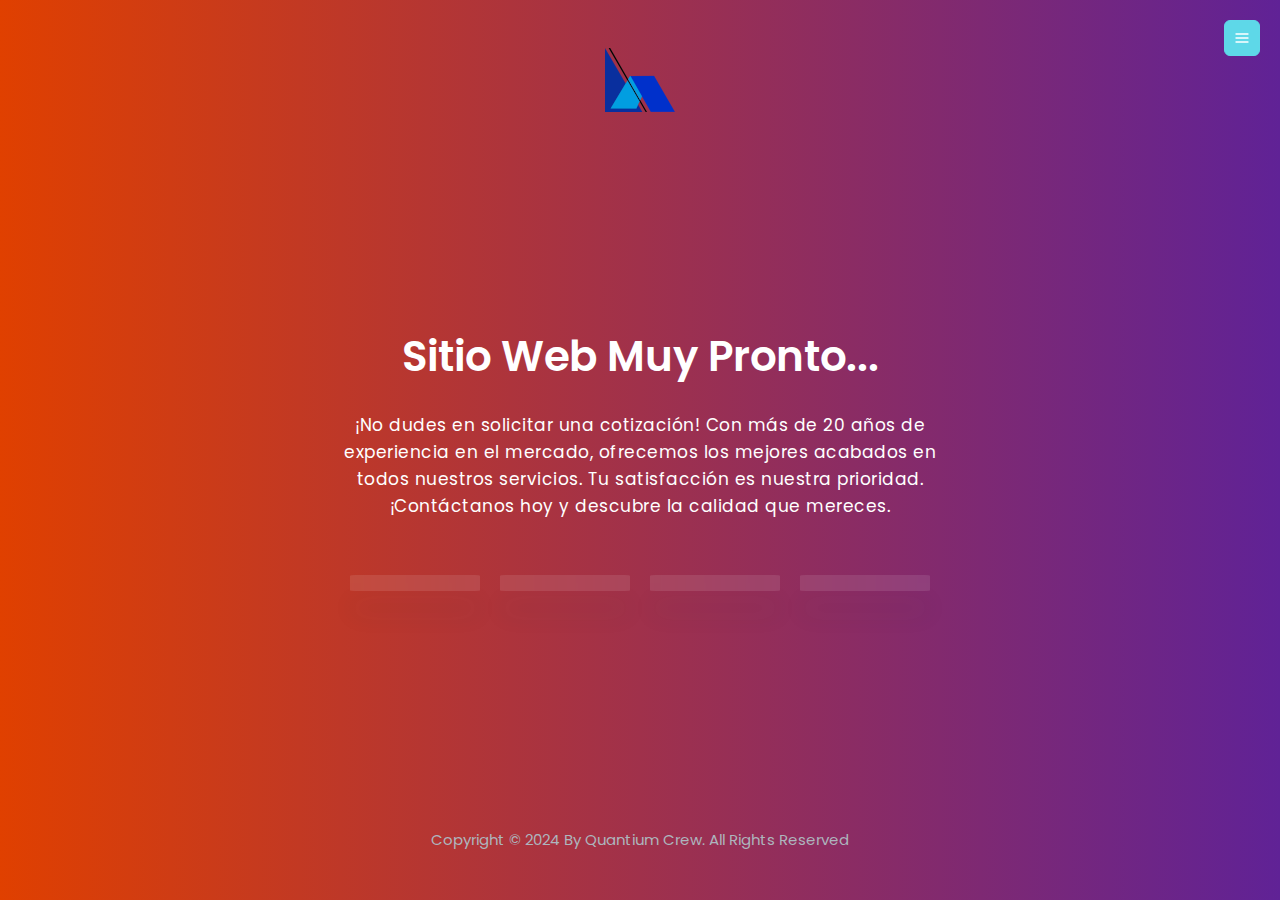
<file: index.html>
<!DOCTYPE html>
<html lang="en">
  <head>
    <meta charset="UTF-8" />
    <meta name="viewport" content="width=device-width, initial-scale=1" />
    <title>Viangsolution & Service</title>
    <meta name="description" content="Cuenta Regresitva" />
    <meta name="keywords"content="Limpieza, Pulimiento, Servicios, electricidad." />
    <meta name="author" content="QuantiumCrew" />
    <meta name="website" content="https://viangsolution.com" />
    <meta name="email" content="vionel1979@gmail.com" />
    <meta name="version" content="1.0.0" />
    <!-- favicon -->
    <link href="images/favicon.png" rel="shortcut icon" />
    <!-- Bootstrap core CSS -->
    <link href="css/bootstrap.min.css" type="text/css" rel="stylesheet" />
    <link href="css/tobii.min.css" rel="stylesheet" type="text/css" />
    <link href="css/materialdesignicons.min.css" rel="stylesheet" type="text/css" />
    <link href="https://unicons.iconscout.com/release/v4.0.0/css/line.css" rel="stylesheet" />
    <!-- Custom  Css -->
    <link href="css/style.min.css" rel="stylesheet" type="text/css" id="theme-opt"/>
  </head>
  <body>
    <div class="back-to-home">
      <a
        href="#"
        class="btn btn-icon btn-primary"
        data-bs-toggle="offcanvas"
        data-bs-target="#offcanvasRight"
        aria-controls="offcanvasRight"
        ><i data-feather="menu" class="icons"></i
      ></a>
    </div>

    <!-- Start -->
    <section class="position-relative bg-gradient-primary">
      <div class="container-fluid">
        <div class="row">
          <div class="col-12 p-0">
            <div
              class="d-flex flex-column min-vh-100 justify-content-center px-md-5 py-5 px-4"
            >
              <div class="text-center">
                <a href="#"><img src="images/logo-icon-64.png"></img></a>
              </div>
              <div class="title-heading text-center my-md-auto my-5 my-sm-0">
                <h1 class="text-white mt-2 mb-4">Sitio Web Muy Pronto...</h1>
                <p class="text-white para-desc para-dark mx-auto">
                  ¡No dudes en solicitar una cotización! Con más de 20 años de
                  experiencia en el mercado, ofrecemos los mejores acabados en
                  todos nuestros servicios. Tu satisfacción es nuestra
                  prioridad. ¡Contáctanos hoy y descubre la calidad que mereces.
                </p>
                <div id="countdown">
                  <ul class="count-down list-unstyled">
                    <li
                      id="days"
                      class="count-number list-inline-item m-2"
                    ></li>
                    <li
                      id="hours"
                      class="count-number list-inline-item m-2"
                    ></li>
                    <li
                      id="mins"
                      class="count-number list-inline-item m-2"
                    ></li>
                    <li
                      id="secs"
                      class="count-number list-inline-item m-2"
                    ></li>
                    <li id="end" class="h1"></li>
                  </ul>
                </div>
              </div>
              <div class="text-center footer">
                <p class="mb-0 text-reset">
                  Copyright ©
                  2024
                 <a
                 href="https://quantiumcrew.online/"
                 target="_blank"
                 class="text-reset"
                 >By Quantium Crew.</a>
                 All Rights Reserved
                </p>
              </div>
            </div>
          </div>
          <!--end col-->
        </div>
        <!--end row-->
      </div>
      <!--end container-->
    </section>
    <!--end section-->
    <!-- End -->

    <!-- Offcanvas Start -->
    <div
      class="offcanvas offcanvas-end bg-white shadow"
      tabindex="-1"
      id="offcanvasRight"
    >
      <div class="offcanvas-header p-4 border-bottom">
        <h5 class="mb-0">
          <img src="images/logo-dark.png" class="light-version" alt="" />
          <img src="images/logo-light.png" class="dark-version" alt="" />
        </h5>
        <button
          type="button"
          class="btn-close d-flex align-items-center text-dark"
          data-bs-dismiss="offcanvas"
          aria-label="Close"
        >
          <i class="uil uil-times fs-4"></i>
        </button>
      </div>
      <div class="offcanvas-body p-4">
        <div class="row">
          <div class="col-12">
            <div class="section-title">
              <h4 class="title mb-3">viangSolution & Servicies ( Solucion Y Servicios)</h4>
              <p class="text-muted mb-0">
                Con más de 20 años de experiencia en el mercado, ofrecemos los mejores 
                acabados en todos nuestros servicios. Tu satisfacción es nuestra prioridad.
                ¡Contáctanos hoy y descubre la calidad que mereces.
              </p>
            </div>
          </div>
        </div>
        <!--end row-->

                <div class="row mt-5">
          <div class="col-12">
            <div class="section-title mb-4">
              <h4 class="title mb-3">Contactanos</h4>
              <p class="text-muted mb-0 para-desc">
                No Dudes En Cotizar Con Nosotros.
              </p>
            </div>
          </div>
        </div>
        <!--end row-->

        <div class="row">
          <div class="col-12 mt-4 pt-2">
            <div class="card border-0" style="z-index: 1">
              <div class="card-body p-0">
                <form
                  method="post"
                  name="myForm"
                  onsubmit="return validateForm()"
                >
                  <p id="error-msg" class="mb-0"></p>
                  <div id="simple-msg"></div>
                  <div class="row">
                    <div class="col-lg-4 col-md-6">
                      <div class="mb-3">
                        <label class="form-label"
                          >Your Name <span class="text-danger">*</span></label
                        >
                        <input
                          name="name"
                          id="name"
                          type="text"
                          class="form-control"
                          placeholder="Your Name :"
                        />
                      </div>
                    </div>

                    <div class="col-lg-4 col-md-6">
                      <div class="mb-3">
                        <label class="form-label"
                          >Your Email <span class="text-danger">*</span></label
                        >
                        <input
                          name="email"
                          id="email"
                          type="email"
                          class="form-control"
                          placeholder="Your Email :"
                        />
                      </div>
                    </div>
                    <!--end col-->

                    <div class="col-lg-4 col-12">
                      <div class="mb-3">
                        <label class="form-label">Subject</label>
                        <input
                          name="subject"
                          id="subject"
                          class="form-control"
                          placeholder="Your Subject :"
                        />
                      </div>
                    </div>
                    <!--end col-->

                    <div class="col-12">
                      <div class="mb-3">
                        <label class="form-label"
                          >Comments <span class="text-danger">*</span></label
                        >
                        <textarea
                          name="comments"
                          id="comments"
                          rows="4"
                          class="form-control"
                          placeholder="Put Your Message :"
                        ></textarea>
                      </div>
                    </div>
                  </div>
                  <div class="row">
                    <div class="col-12">
                      <button
                        type="submit"
                        id="submit"
                        name="send"
                        class="btn btn-primary"
                      >Send Message</button>
                    </div>
                    <!--end col-->
                  </div>
                  <!--end row-->
                </form>
              </div>
            </div>
          </div>
          <!--end col-->
        </div>
        <!--end row-->

        <div class="row">
          <div class="col-md-6 col-12 mt-5">
            <div class="features feature-primary text-center">
              <div class="icons">
                <i class="uil uil-phone mx-auto rounded h5"></i>
              </div>

              <div class="content mt-4 pt-2">
                <h5 class="mb-3">Telefono</h5>
                <a href="tel:+507 6734-0816" class="link">+507 6734-0816</a>
              </div>
            </div>
          </div>
          <!--end col-->

          <div class="col-md-6 col-12 mt-5">
            <div class="features feature-primary text-center">
              <div class="icons">
                <i class="uil uil-envelope mx-auto rounded h5"></i>
              </div>

              <div class="content mt-4 pt-2">
                <h5 class="mb-3">Correo</h5>
                <a href="mailto:contact@example.com" class="link"
                  >vionel1979@gmail.com</a
                >
              </div>
            </div>
          </div>
          <!--end col-->
        </div>
        <!--end row-->
      </div>

      <footer class="offcanvas-footer p-4 border-top text-center bg-footer">
        <div class="row align-items-center">
          <div class="col-sm-7">
            <div class="text-sm-start">
              <p class="mb-0">
                Copyright ©
                2024
                <a
                href="https://quantiumcrew.online"
                target="_blank"
                class="text-reset"
                >By Quantium Crew</a>
                All Rights Reserved
              </p>
            </div>
          </div>
          <!--end col-->

          <div class="col-sm-5 mt-4 mt-sm-0">
            <ul
              class="list-unstyled social-icon foot-social-icon text-sm-end mb-0"
            >
              <li class="list-inline-item">
                <a
                  href="https://www.facebook.com/viangsolutions/"
                  target="_blank"
                  class="rounded"
                  ><i
                    class="uil uil-facebook-f align-middle"
                    title="facebook"
                  ></i
                ></a>
              </li>
              <li class="list-inline-item">
                <a
                  href="https://www.instagram.com/viangsolution/"
                  target="_blank"
                  class="rounded"
                  ><i
                    class="uil uil-instagram align-middle"
                    title="instagram"
                  ></i
                ></a>
              </li>
            </ul>
          </div>
          <!--end col-->
        </div>
        <!--end row-->
      </footer>
      <!--footer-->
    </div>
    <!-- Offcanvas End -->

    <!-- JAVASCRIPTS -->
    <script src="js/bootstrap.bundle.min.js"></script>
    <script src="js/tobii.min.js"></script>
    <script src="js/contact.js"></script>
    <script src="js/feather.min.js"></script>
    <!-- Custom -->
    <script src="js/app.js"></script>
  </body>

  <!-- Mirrored from shreethemes.in/wesoon/layouts/index-count-gradient.html by HTTrack Website Copier/3.x [XR&CO'2014], Fri, 08 Nov 2024 18:52:33 GMT -->
</html>
</file>
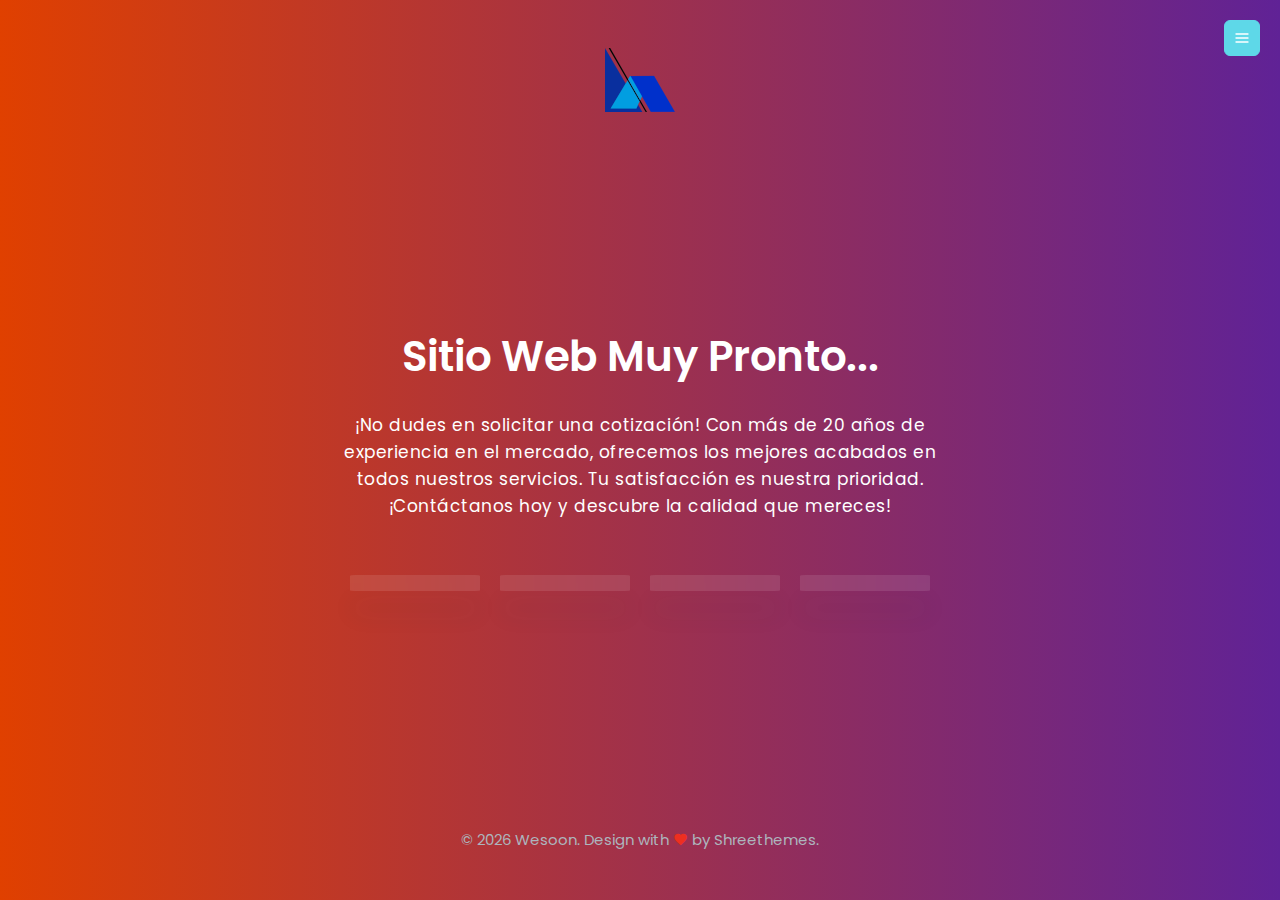
<file: index-count-gradient.html>
<!DOCTYPE html>
<html lang="en">
  <head>
    <meta charset="UTF-8" />
    <meta name="viewport" content="width=device-width, initial-scale=1" />
    <title>Viangsolution & Service</title>
    <meta name="description" content="Cuenta Regresitva" />
    <meta
      name="keywords"
      content="Limpieza, Pulimiento, Servicios, electricidad. "
    />
    <meta name="author" content="QuantiumCrew" />
    <meta name="website" content="https://viangsolution.com" />
    <meta name="email" content="vionel1979@gmail.com" />
    <meta name="version" content="1.0.0" />
    <!-- favicon -->
    <link href="images/favicon.ico" rel="shortcut icon" />
    <!-- Bootstrap core CSS -->
    <link href="css/bootstrap.min.css" type="text/css" rel="stylesheet" />
    <link href="css/tobii.min.css" rel="stylesheet" type="text/css" />
    <link
      href="css/materialdesignicons.min.css"
      rel="stylesheet"
      type="text/css"
    />
    <link
      href="https://unicons.iconscout.com/release/v4.0.0/css/line.css"
      rel="stylesheet"
    />
    <!-- Custom  Css -->
    <link
      href="css/style.min.css"
      rel="stylesheet"
      type="text/css"
      id="theme-opt"
    />
  </head>
  <body>
    <div class="back-to-home">
      <a
        href="#"
        class="btn btn-icon btn-primary"
        data-bs-toggle="offcanvas"
        data-bs-target="#offcanvasRight"
        aria-controls="offcanvasRight"
        ><i data-feather="menu" class="icons"></i
      ></a>
    </div>

    <!-- Start -->
    <section class="position-relative bg-gradient-primary">
      <div class="container-fluid">
        <div class="row">
          <div class="col-12 p-0">
            <div
              class="d-flex flex-column min-vh-100 justify-content-center px-md-5 py-5 px-4"
            >
              <div class="text-center">
                <a href="#"><img src="images/logo-icon-64.png" alt="" /></a>
              </div>
              <div class="title-heading text-center my-md-auto my-5 my-sm-0">
                <h1 class="text-white mt-2 mb-4">Sitio Web Muy Pronto...</h1>
                <p class="text-white para-desc para-dark mx-auto">
                  ¡No dudes en solicitar una cotización! Con más de 20 años de
                  experiencia en el mercado, ofrecemos los mejores acabados en
                  todos nuestros servicios. Tu satisfacción es nuestra
                  prioridad. ¡Contáctanos hoy y descubre la calidad que mereces!
                </p>

                <div id="countdown">
                  <ul class="count-down list-unstyled">
                    <li
                      id="days"
                      class="count-number list-inline-item m-2"
                    ></li>
                    <li
                      id="hours"
                      class="count-number list-inline-item m-2"
                    ></li>
                    <li
                      id="mins"
                      class="count-number list-inline-item m-2"
                    ></li>
                    <li
                      id="secs"
                      class="count-number list-inline-item m-2"
                    ></li>
                    <li id="end" class="h1"></li>
                  </ul>
                </div>
              </div>
              <div class="text-center footer">
                <p class="mb-0 text-reset">
                  ©
                  <script>
                    document.write(new Date().getFullYear());
                  </script>
                  Wesoon. Design with
                  <i class="mdi mdi-heart text-danger"></i> by
                  <a
                    href="https://shreethemes.in/"
                    target="_blank"
                    class="text-reset"
                    >Shreethemes</a
                  >.
                </p>
              </div>
            </div>
          </div>
          <!--end col-->
        </div>
        <!--end row-->
      </div>
      <!--end container-->
    </section>
    <!--end section-->
    <!-- End -->

    <!-- Offcanvas Start -->
    <div
      class="offcanvas offcanvas-end bg-white shadow"
      tabindex="-1"
      id="offcanvasRight"
    >
      <div class="offcanvas-header p-4 border-bottom">
        <h5 class="mb-0">
          <img src="images/logo-dark.png" class="light-version" alt="" />
          <img src="images/logo-light.png" class="dark-version" alt="" />
        </h5>
        <button
          type="button"
          class="btn-close d-flex align-items-center text-dark"
          data-bs-dismiss="offcanvas"
          aria-label="Close"
        >
          <i class="uil uil-times fs-4"></i>
        </button>
      </div>
      <div class="offcanvas-body p-4">
        <div class="row">
          <div class="col-12">
            <div class="section-title">
              <h4 class="title mb-3">Wesoon</h4>
              <p class="text-muted mb-0">
                Dummy text is also used to demonstrate the appearance of
                different typefaces and layouts, and in general the content of
                dummy text is nonsensical. Due to its widespread use as filler
                text for layouts, non-readability is of great importance: human
                perception is tuned to recognize certain patterns and
                repetitions in texts.
              </p>
            </div>
          </div>
        </div>
        <!--end row-->

        <div class="row mt-5">
          <div class="col-12">
            <div class="section-title mb-4">
              <h4 class="title mb-3">Team Members</h4>
              <p class="text-muted mb-0 para-desc">
                Our design projects are fresh and simple and will benefit your
                business greatly. Learn more about our work!
              </p>
            </div>
          </div>
        </div>
        <!--end row-->

        <div class="row">
          <div class="col-md-4 mt-4 pt-2">
            <div class="card team team-primary text-center">
              <div
                class="card-img team-image d-inline-block mx-auto rounded-pill avatar avatar-ex-large overflow-hidden"
              >
                <img src="images/client/01.jpg" class="img-fluid" alt="" />
                <div
                  class="card-overlay avatar avatar-ex-large rounded-pill"
                ></div>

                <ul class="list-unstyled team-social mb-0">
                  <li class="list-inline-item">
                    <a
                      href="javascript:void(0)"
                      class="btn btn-sm btn-pills btn-icon"
                      ><i
                        data-feather="facebook"
                        class="fea icon-sm fea-social"
                      ></i
                    ></a>
                  </li>
                  <li class="list-inline-item">
                    <a
                      href="javascript:void(0)"
                      class="btn btn-sm btn-pills btn-icon"
                      ><i
                        data-feather="instagram"
                        class="fea icon-sm fea-social"
                      ></i
                    ></a>
                  </li>
                  <li class="list-inline-item">
                    <a
                      href="javascript:void(0)"
                      class="btn btn-sm btn-pills btn-icon"
                      ><i
                        data-feather="twitter"
                        class="fea icon-sm fea-social"
                      ></i
                    ></a>
                  </li>
                </ul>
                <!--end icon-->
              </div>

              <div class="content mt-3">
                <a href="page-team-detail.html" class="text-dark h5 mb-0 title"
                  >Calvin Carlo</a
                >
                <h6 class="text-muted mb-0 fw-normal">Designer</h6>
              </div>
            </div>
          </div>
          <!--end col-->

          <div class="col-md-4 mt-4 pt-2">
            <div class="card team team-primary text-center">
              <div
                class="card-img team-image d-inline-block mx-auto rounded-pill avatar avatar-ex-large overflow-hidden"
              >
                <img src="images/client/02.jpg" class="img-fluid" alt="" />
                <div
                  class="card-overlay avatar avatar-ex-large rounded-pill"
                ></div>

                <ul class="list-unstyled team-social mb-0">
                  <li class="list-inline-item">
                    <a
                      href="javascript:void(0)"
                      class="btn btn-sm btn-pills btn-icon"
                      ><i
                        data-feather="facebook"
                        class="fea icon-sm fea-social"
                      ></i
                    ></a>
                  </li>
                  <li class="list-inline-item">
                    <a
                      href="javascript:void(0)"
                      class="btn btn-sm btn-pills btn-icon"
                      ><i
                        data-feather="instagram"
                        class="fea icon-sm fea-social"
                      ></i
                    ></a>
                  </li>
                  <li class="list-inline-item">
                    <a
                      href="javascript:void(0)"
                      class="btn btn-sm btn-pills btn-icon"
                      ><i
                        data-feather="twitter"
                        class="fea icon-sm fea-social"
                      ></i
                    ></a>
                  </li>
                </ul>
                <!--end icon-->
              </div>

              <div class="content mt-3">
                <a href="page-team-detail.html" class="text-dark h5 mb-0 title"
                  >Aliana Rosy</a
                >
                <h6 class="text-muted mb-0 fw-normal">Designer</h6>
              </div>
            </div>
          </div>
          <!--end col-->

          <div class="col-md-4 mt-4 pt-2">
            <div class="card team team-primary text-center">
              <div
                class="card-img team-image d-inline-block mx-auto rounded-pill avatar avatar-ex-large overflow-hidden"
              >
                <img src="images/client/08.jpg" class="img-fluid" alt="" />
                <div
                  class="card-overlay avatar avatar-ex-large rounded-pill"
                ></div>

                <ul class="list-unstyled team-social mb-0">
                  <li class="list-inline-item">
                    <a
                      href="javascript:void(0)"
                      class="btn btn-sm btn-pills btn-icon"
                      ><i
                        data-feather="facebook"
                        class="fea icon-sm fea-social"
                      ></i
                    ></a>
                  </li>
                  <li class="list-inline-item">
                    <a
                      href="javascript:void(0)"
                      class="btn btn-sm btn-pills btn-icon"
                      ><i
                        data-feather="instagram"
                        class="fea icon-sm fea-social"
                      ></i
                    ></a>
                  </li>
                  <li class="list-inline-item">
                    <a
                      href="javascript:void(0)"
                      class="btn btn-sm btn-pills btn-icon"
                      ><i
                        data-feather="twitter"
                        class="fea icon-sm fea-social"
                      ></i
                    ></a>
                  </li>
                </ul>
                <!--end icon-->
              </div>

              <div class="content mt-3">
                <a href="page-team-detail.html" class="text-dark h5 mb-0 title"
                  >Micheal Carlo</a
                >
                <h6 class="text-muted mb-0 fw-normal">Designer</h6>
              </div>
            </div>
          </div>
          <!--end col-->
        </div>
        <!--end row-->

        <div class="row mt-5">
          <div class="col-12">
            <div class="section-title mb-4">
              <h4 class="title mb-3">Contact us</h4>
              <p class="text-muted mb-0 para-desc">
                Our design projects are fresh and simple and will benefit your
                business greatly. Learn more about our work!
              </p>
            </div>
          </div>
        </div>
        <!--end row-->

        <div class="row">
          <div class="col-12 mt-4 pt-2">
            <div class="card border-0" style="z-index: 1">
              <div class="card-body p-0">
                <form
                  method="post"
                  name="myForm"
                  onsubmit="return validateForm()"
                >
                  <p id="error-msg" class="mb-0"></p>
                  <div id="simple-msg"></div>
                  <div class="row">
                    <div class="col-lg-4 col-md-6">
                      <div class="mb-3">
                        <label class="form-label"
                          >Your Name <span class="text-danger">*</span></label
                        >
                        <input
                          name="name"
                          id="name"
                          type="text"
                          class="form-control"
                          placeholder="Your Name :"
                        />
                      </div>
                    </div>

                    <div class="col-lg-4 col-md-6">
                      <div class="mb-3">
                        <label class="form-label"
                          >Your Email <span class="text-danger">*</span></label
                        >
                        <input
                          name="email"
                          id="email"
                          type="email"
                          class="form-control"
                          placeholder="Your Email :"
                        />
                      </div>
                    </div>
                    <!--end col-->

                    <div class="col-lg-4 col-12">
                      <div class="mb-3">
                        <label class="form-label">Subject</label>
                        <input
                          name="subject"
                          id="subject"
                          class="form-control"
                          placeholder="Your Subject :"
                        />
                      </div>
                    </div>
                    <!--end col-->

                    <div class="col-12">
                      <div class="mb-3">
                        <label class="form-label"
                          >Comments <span class="text-danger">*</span></label
                        >
                        <textarea
                          name="comments"
                          id="comments"
                          rows="4"
                          class="form-control"
                          placeholder="Put Your Message :"
                        ></textarea>
                      </div>
                    </div>
                  </div>
                  <div class="row">
                    <div class="col-12">
                      <button
                        type="submit"
                        id="submit"
                        name="send"
                        class="btn btn-primary"
                      >
                        Send Message
                      </button>
                    </div>
                    <!--end col-->
                  </div>
                  <!--end row-->
                </form>
              </div>
            </div>
          </div>
          <!--end col-->
        </div>
        <!--end row-->

        <div class="row">
          <div class="col-md-6 col-12 mt-5">
            <div class="features feature-primary text-center">
              <div class="icons">
                <i class="uil uil-phone mx-auto rounded h5"></i>
              </div>

              <div class="content mt-4 pt-2">
                <h5 class="mb-3">Phone</h5>
                <p class="text-muted">
                  Start working with Wesoon that can provide everything
                </p>
                <a href="tel:+152534-468-854" class="link">+152 534-468-854</a>
              </div>
            </div>
          </div>
          <!--end col-->

          <div class="col-md-6 col-12 mt-5">
            <div class="features feature-primary text-center">
              <div class="icons">
                <i class="uil uil-envelope mx-auto rounded h5"></i>
              </div>

              <div class="content mt-4 pt-2">
                <h5 class="mb-3">Email</h5>
                <p class="text-muted">
                  Start working with Wesoon that can provide everything
                </p>
                <a href="mailto:contact@example.com" class="link"
                  >contact@example.com</a
                >
              </div>
            </div>
          </div>
          <!--end col-->
        </div>
        <!--end row-->
      </div>

      <footer class="offcanvas-footer p-4 border-top text-center bg-footer">
        <div class="row align-items-center">
          <div class="col-sm-7">
            <div class="text-sm-start">
              <p class="mb-0">
                ©
                <script>
                  document.write(new Date().getFullYear());
                </script>
                Diseñado Por QuantiumCrew.<i
                  class="mdi mdi-heart text-danger"
                ></i>
                by
                <a
                  href="https://quantiumcrew.online"
                  target="_blank"
                  class="text-reset"
                  >Shreethemes</a
                >.
              </p>
            </div>
          </div>
          <!--end col-->

          <div class="col-sm-5 mt-4 mt-sm-0">
            <ul
              class="list-unstyled social-icon foot-social-icon text-sm-end mb-0"
            >
              <li class="list-inline-item">
                <a
                  href="https://1.envato.market/wesoon"
                  target="_blank"
                  class="rounded"
                  ><i
                    class="uil uil-shopping-cart align-middle"
                    title="Buy Now"
                  ></i
                ></a>
              </li>
              <li class="list-inline-item">
                <a
                  href="https://dribbble.com/shreethemes"
                  target="_blank"
                  class="rounded"
                  ><i class="uil uil-dribbble align-middle" title="dribbble"></i
                ></a>
              </li>
              <li class="list-inline-item">
                <a
                  href="https://www.facebook.com/shreethemes"
                  target="_blank"
                  class="rounded"
                  ><i
                    class="uil uil-facebook-f align-middle"
                    title="facebook"
                  ></i
                ></a>
              </li>
              <li class="list-inline-item">
                <a
                  href="https://www.instagram.com/shreethemes/"
                  target="_blank"
                  class="rounded"
                  ><i
                    class="uil uil-instagram align-middle"
                    title="instagram"
                  ></i
                ></a>
              </li>
              <li class="list-inline-item">
                <a
                  href="https://x.com/shreethemes"
                  target="_blank"
                  class="rounded"
                  ><i class="uil uil-twitter align-middle" title="twitter"></i
                ></a>
              </li>
              <li class="list-inline-item">
                <a href="mailto:support@shreethemes.in" class="rounded"
                  ><i class="uil uil-envelope align-middle" title="email"></i
                ></a>
              </li>
              <li class="list-inline-item">
                <a
                  href="https://shreethemes.in/"
                  target="_blank"
                  class="rounded"
                  ><i class="uil uil-globe align-middle" title="website"></i
                ></a>
              </li>
            </ul>
          </div>
          <!--end col-->
        </div>
        <!--end row-->
      </footer>
      <!--footer-->
    </div>
    <!-- Offcanvas End -->

    <!-- JAVASCRIPTS -->
    <script src="js/bootstrap.bundle.min.js"></script>
    <script src="js/tobii.min.js"></script>
    <script src="js/contact.js"></script>
    <script src="js/feather.min.js"></script>
    <!-- Custom -->
    <script src="js/app.js"></script>
  </body>

  <!-- Mirrored from shreethemes.in/wesoon/layouts/index-count-gradient.html by HTTrack Website Copier/3.x [XR&CO'2014], Fri, 08 Nov 2024 18:52:33 GMT -->
</html>
</file>
<file: css/tobii.min.css>
:root{--base-font-size:18px;--transition-duration:0.3s;--transition-timing-function:cubic-bezier(0.19,1,0.22,1);--zoom-icon-background:rgba(25,41,56,0.94);--zoom-icon-color:#fff;--lightbox-background:rgba(25,41,56,0.94);--lightbox-z-index:1337;--caption-background:hsla(0,0%,100%,0.94);--caption-color:#192938;--counter-background:transparent;--counter-color:#fff;--button-background:transparent;--button-color:#fff;--loader-color:#fff;--slide-max-height:85vh;--slide-max-width:85vw}.tobii-zoom{border:0;box-shadow:none;display:inline-block;position:relative;text-decoration:none}.tobii-zoom img{display:block}.tobii-zoom__icon{align-items:center;background-color:var(--zoom-icon-background);top:.44444em;color:var(--zoom-icon-color);display:flex;height:1.77778em;justify-content:center;line-height:1;position:absolute;right:.44444em;width:1.77778em}.tobii-zoom__icon svg{fill:none;height:1.33333em;pointer-events:none;stroke-linecap:round;stroke-linejoin:round;stroke-width:1.5;stroke:currentColor;width:1.33333em}.tobii-is-open{overflow-y:hidden}.tobii{background-color:var(--lightbox-background);bottom:0;box-sizing:border-box;contain:strict;font-size:var(--base-font-size);left:0;line-height:1.5;overflow:hidden;position:fixed;right:0;top:0;z-index:var(--lightbox-z-index)}.tobii[aria-hidden=true]{display:none}.tobii *,.tobii :after,.tobii :before{box-sizing:inherit}.tobii__slider{bottom:0;left:0;position:absolute;right:0;top:0;will-change:transform}.tobii__slider[aria-hidden=true]{display:none}@media screen and (prefers-reduced-motion:no-preference){.tobii__slider--animate:not(.tobii__slider--is-dragging){transition-duration:var(--transition-duration);transition-property:transform;transition-timing-function:var(--transition-timing-function)}}.tobii__slider--is-draggable [data-type]{cursor:grab}.tobii__slider--is-dragging [data-type]{cursor:grabbing}.tobii__slide{align-items:center;display:flex;height:100%;justify-content:center;width:100%}.tobii__slide:not(.tobii__slide--is-active){visibility:hidden}@media screen and (prefers-reduced-motion:no-preference){.tobii__slide:not(.tobii__slide--is-active){transition-duration:var(--transition-duration);transition-property:visibility;transition-timing-function:var(--transition-timing-function)}}.tobii__slide [data-type]{max-height:var(--slide-max-height);max-width:var(--slide-max-width);overflow:hidden;overflow-y:auto;overscroll-behavior:contain}.tobii__slide iframe,.tobii__slide video{display:block!important}.tobii__slide figure{margin:0;position:relative}.tobii__slide figure>img{display:block;height:auto;max-height:var(--slide-max-height);max-width:var(--slide-max-width);width:auto}.tobii__slide figure>figcaption{background-color:var(--caption-background);bottom:0;color:var(--caption-color);padding:.22222em .44444em;position:absolute;white-space:pre-wrap;width:100%}.tobii__slide [data-type=html] video{cursor:auto;max-height:var(--slide-max-height);max-width:var(--slide-max-width)}.tobii__slide [data-type=iframe]{-webkit-overflow-scrolling:touch;transform:translateZ(0)}.tobii__slide [data-type=iframe] iframe{height:var(--slide-max-height);width:var(--slide-max-width)}.tobii__btn{-webkit-appearance:none;appearance:none;background-color:var(--button-background);border:.05556em solid transparent;color:var(--button-color);cursor:pointer;font:inherit;line-height:1;margin:0;opacity:.5;padding:0;position:absolute;touch-action:manipulation;will-change:opacity;z-index:1}@media screen and (prefers-reduced-motion:no-preference){.tobii__btn{transition-duration:var(--transition-duration);transition-property:opacity,transform;transition-timing-function:var(--transition-timing-function);will-change:opacity,transform}}.tobii__btn svg{fill:none;height:3.33333em;pointer-events:none;stroke-linecap:round;stroke-linejoin:round;stroke-width:1;stroke:currentColor;width:3.33333em}.tobii__btn:active,.tobii__btn:focus,.tobii__btn:hover{opacity:1}.tobii__btn--next,.tobii__btn--previous{top:50%;transform:translateY(-50%)}.tobii__btn--previous{left:.88889em}.tobii__btn--next{right:.88889em}.tobii__btn--close{right:.88889em;top:.88889em}.tobii__btn:disabled,.tobii__btn[aria-hidden=true]{display:none}.tobii__counter{background-color:var(--counter-background);color:var(--counter-color);font-size:1.11111em;left:1em;line-height:1;position:absolute;top:2.22222em;z-index:1}.tobii__counter[aria-hidden=true]{display:none}.tobii__loader{display:inline-block;height:5.55556em;left:50%;position:absolute;top:50%;transform:translate(-50%,-50%);width:5.55556em}.tobii__loader:before{animation:spin 1s infinite;border-radius:100%;border:.22222em solid #949ba3;border-top:.22222em solid var(--loader-color);bottom:0;content:"";left:0;position:absolute;right:0;top:0;z-index:1}@keyframes spin{to{transform:rotate(1turn)}}
</file>
<file: css/style.min.css>
@import url('https://fonts.googleapis.com/css2?family=Poppins:wght@400;500;600;700;800&amp;display=swap');
body {
  font-family: 'Poppins', sans-serif;
  overflow-x: hidden !important;
  font-size: 15px;
  color: #383b3f;
}
h1,
h2,
h3,
h4,
h5,
h6,
.h1,
.h2,
.h3,
.h4,
.h5,
.h6 {
  font-family: 'Poppins', sans-serif;
  line-height: 1.5;
  font-weight: 600 !important;
}
.display-1,
.display-2,
.display-3,
.display-4,
.display-5,
.display-6 {
  line-height: 1.2;
}
::selection {
  background: #44484d;
  color: #fff;
}
a {
  text-decoration: none !important;
}
p {
  line-height: 1.6;
}
.section {
  padding: 100px 0;
  position: relative;
}
@media (max-width: 768px) {
  .section {
    padding: 60px 0;
  }
}
.section-two {
  padding: 48px 0;
  position: relative;
}
.bg-overlay {
  background-color: rgba(22, 28, 45, 0.75);
  position: absolute;
  top: 0;
  right: 0;
  left: 0;
  bottom: 0;
  width: 100%;
  height: 100%;
}
.bg-overlay-white {
  background-color: rgba(255, 255, 255, 0.9);
}
.bg-gradient-primary {
  background: linear-gradient(to left, #602296 0%, #e04000 100%);
}
.bg-linear-gradient {
  background: linear-gradient(
    to bottom,
    rgba(22, 28, 45, 0) 0%,
    rgba(22, 28, 45, 0) 50%,
    rgba(22, 28, 45, 0.3) 80%,
    #161c2d 100%
  );
}
.bg-linear-gradient-2 {
  background: linear-gradient(
    to bottom,
    rgba(22, 28, 45, 0) 0%,
    rgba(22, 28, 45, 0.3) 50%,
    rgba(22, 28, 45, 0.7) 75%,
    #161c2d 100%
  );
}
.bg-linear-gradient-3 {
  background: linear-gradient(
    to right,
    #161c2d 0%,
    rgba(22, 28, 45, 0.75) 25%,
    rgba(22, 28, 45, 0.5) 50%,
    rgba(22, 28, 45, 0.25) 75%,
    rgba(22, 28, 45, 0) 100%
  );
}
.bg-gradient-overlay {
  background: linear-gradient(
    to bottom,
    rgba(22, 28, 45, 0) 0%,
    rgba(22, 28, 45, 0.5) 25%,
    rgba(22, 28, 45, 0.75) 50%,
    #161c2d 100%
  );
}
.bg-gradient-overlay-2 {
  background: linear-gradient(
    to bottom,
    rgba(22, 28, 45, 0.5) 0%,
    rgba(22, 28, 45, 0.6) 25%,
    rgba(22, 28, 45, 0.7) 50%,
    rgba(22, 28, 45, 0.8) 100%
  );
}
.bg-primary-gradient-overlay {
  background: linear-gradient(
    to bottom,
    rgba(255, 87, 20, 0) 0%,
    rgba(255, 87, 20, 0.25) 25%,
    rgba(255, 87, 20, 0.5) 50%,
    rgba(255, 87, 20, 0.75) 75%,
    #ff5714 100%
  );
}
.bg-gradient-white-overlay {
  background: linear-gradient(
    to bottom,
    rgba(255, 255, 255, 0) 0%,
    rgba(255, 255, 255, 0) 25%,
    rgba(255, 255, 255, 0) 50%,
    rgba(255, 255, 255, 0.5) 100%
  );
}
.title-heading .heading {
  font-size: 42px !important;
  letter-spacing: 0.2px;
  line-height: 1.5;
}
@media (max-width: 768px) {
  .title-heading .heading {
    font-size: 34px !important;
  }
}
.title-heading .heading.sub-heading {
  font-size: 30px !important;
}
@media (max-width: 768px) {
  .title-heading .heading.sub-heading {
    font-size: 26px !important;
  }
}
.title-heading .letter-spacing {
  letter-spacing: 1px;
}
.title-heading .para-desc {
  font-size: 17px;
  letter-spacing: 0.5px;
}
@media (max-width: 768px) {
  .title-heading .para-desc {
    font-size: 16px;
  }
}
.section-title {
  position: relative;
}
.section-title .title {
  font-size: 22px !important;
}
@media (max-width: 768px) {
  .section-title .title {
    font-size: 22px !important;
  }
}
.para-desc {
  max-width: 600px;
}
.mt-100 {
  margin-top: 100px;
}
@media (max-width: 768px) {
  .mt-60 {
    margin-top: 60px;
  }
}
.play-icon {
  position: absolute;
  bottom: 50%;
  transform: translateY(50%);
  right: 0;
  left: 0;
  text-align: center;
}
.play-icon i {
  height: 75px;
  width: 75px;
  -webkit-text-stroke: 2px #ff5714;
  -webkit-text-fill-color: transparent;
  font-size: 25px;
  display: inline-flex;
  align-items: center;
  justify-content: center;
}
.play-icon i:hover {
  -webkit-text-stroke: 2px #ff5714;
  -webkit-text-fill-color: #ff5714;
}
.play-icon.bottom {
  position: relative;
  bottom: 0;
  transform: translateY(0);
  box-shadow: 0 0 45px rgba(255, 87, 20, 0.9) !important;
}
.play-icon.bottom i {
  background: #ff5714 !important;
  -webkit-text-stroke: 2px #fff;
  -webkit-text-fill-color: transparent;
}
.play-icon.bottom i:hover {
  -webkit-text-stroke: 2px #fff;
  -webkit-text-fill-color: #fff;
}
footer,
.footer {
  position: relative;
  color: #adb5bd;
}
footer .footer-py-60,
.footer .footer-py-60 {
  padding: 60px 0;
}
footer .footer-py-30,
.footer .footer-py-30 {
  padding: 30px 0;
}
.team.team-primary .title:hover {
  color: #ff5714 !important;
}
.team.team-primary .btn {
  background-color: #ff5714 !important;
  border: 1px solid #ff5714 !important;
  color: #fff !important;
  box-shadow: 0 3px 5px 0 rgba(255, 87, 20, 0.1);
}
.team.team-primary .btn:hover,
.team.team-primary .btn:focus,
.team.team-primary .btn:active,
.team.team-primary .btn.active,
.team.team-primary .btn.focus {
  background-color: #e04000 !important;
  border-color: #e04000 !important;
  color: #fff !important;
}
.team.team-blue .title:hover {
  color: #2a52c3 !important;
}
.team.team-blue .btn {
  background-color: #2a52c3 !important;
  border: 1px solid #2a52c3 !important;
  color: #fff !important;
  box-shadow: 0 3px 5px 0 rgba(42, 82, 195, 0.1);
}
.team.team-blue .btn:hover,
.team.team-blue .btn:focus,
.team.team-blue .btn:active,
.team.team-blue .btn.active,
.team.team-blue .btn.focus {
  background-color: #214099 !important;
  border-color: #214099 !important;
  color: #fff !important;
}
.team.team-secondary .title:hover {
  color: #5a6d90 !important;
}
.team.team-secondary .btn {
  background-color: #5a6d90 !important;
  border: 1px solid #5a6d90 !important;
  color: #fff !important;
  box-shadow: 0 3px 5px 0 rgba(90, 109, 144, 0.1);
}
.team.team-secondary .btn:hover,
.team.team-secondary .btn:focus,
.team.team-secondary .btn:active,
.team.team-secondary .btn.active,
.team.team-secondary .btn.focus {
  background-color: #465571 !important;
  border-color: #465571 !important;
  color: #fff !important;
}
.team.team-success .title:hover {
  color: #52cc99 !important;
}
.team.team-success .btn {
  background-color: #52cc99 !important;
  border: 1px solid #52cc99 !important;
  color: #fff !important;
  box-shadow: 0 3px 5px 0 rgba(82, 204, 153, 0.1);
}
.team.team-success .btn:hover,
.team.team-success .btn:focus,
.team.team-success .btn:active,
.team.team-success .btn.active,
.team.team-success .btn.focus {
  background-color: #36b580 !important;
  border-color: #36b580 !important;
  color: #fff !important;
}
.team.team-warning .title:hover {
  color: #ffbf66 !important;
}
.team.team-warning .btn {
  background-color: #ffbf66 !important;
  border: 1px solid #ffbf66 !important;
  color: #fff !important;
  box-shadow: 0 3px 5px 0 rgba(255, 191, 102, 0.1);
}
.team.team-warning .btn:hover,
.team.team-warning .btn:focus,
.team.team-warning .btn:active,
.team.team-warning .btn.active,
.team.team-warning .btn.focus {
  background-color: #fa3 !important;
  border-color: #fa3 !important;
  color: #fff !important;
}
.team.team-info .title:hover {
  color: #6cf !important;
}
.team.team-info .btn {
  background-color: #6cf !important;
  border: 1px solid #6cf !important;
  color: #fff !important;
  box-shadow: 0 3px 5px 0 rgba(102, 204, 255, 0.1);
}
.team.team-info .btn:hover,
.team.team-info .btn:focus,
.team.team-info .btn:active,
.team.team-info .btn.active,
.team.team-info .btn.focus {
  background-color: #3bf !important;
  border-color: #3bf !important;
  color: #fff !important;
}
.team.team-danger .title:hover {
  color: #ee2f20 !important;
}
.team.team-danger .btn {
  background-color: #ee2f20 !important;
  border: 1px solid #ee2f20 !important;
  color: #fff !important;
  box-shadow: 0 3px 5px 0 rgba(238, 47, 32, 0.1);
}
.team.team-danger .btn:hover,
.team.team-danger .btn:focus,
.team.team-danger .btn:active,
.team.team-danger .btn.active,
.team.team-danger .btn.focus {
  background-color: #cb1d10 !important;
  border-color: #cb1d10 !important;
  color: #fff !important;
}
.team.team-dark .title:hover {
  color: #383b3f !important;
}
.team.team-dark .btn {
  background-color: #383b3f !important;
  border: 1px solid #383b3f !important;
  color: #fff !important;
  box-shadow: 0 3px 5px 0 rgba(56, 59, 63, 0.1);
}
.team.team-dark .btn:hover,
.team.team-dark .btn:focus,
.team.team-dark .btn:active,
.team.team-dark .btn.active,
.team.team-dark .btn.focus {
  background-color: #202224 !important;
  border-color: #202224 !important;
  color: #fff !important;
}
.team.team-muted .title:hover {
  color: #8492a6 !important;
}
.team.team-muted .btn {
  background-color: #8492a6 !important;
  border: 1px solid #8492a6 !important;
  color: #fff !important;
  box-shadow: 0 3px 5px 0 rgba(132, 146, 166, 0.1);
}
.team.team-muted .btn:hover,
.team.team-muted .btn:focus,
.team.team-muted .btn:active,
.team.team-muted .btn.active,
.team.team-muted .btn.focus {
  background-color: #68788f !important;
  border-color: #68788f !important;
  color: #fff !important;
}
.team.team-light .title:hover {
  color: #f8f9fc !important;
}
.team.team-light .btn {
  background-color: #f8f9fc !important;
  border: 1px solid #f8f9fc !important;
  color: #fff !important;
  box-shadow: 0 3px 5px 0 rgba(248, 249, 252, 0.1);
}
.team.team-light .btn:hover,
.team.team-light .btn:focus,
.team.team-light .btn:active,
.team.team-light .btn.active,
.team.team-light .btn.focus {
  background-color: #d4daed !important;
  border-color: #d4daed !important;
  color: #fff !important;
}
.team.team-footer .title:hover {
  color: #202942 !important;
}
.team.team-footer .btn {
  background-color: #202942 !important;
  border: 1px solid #202942 !important;
  color: #fff !important;
  box-shadow: 0 3px 5px 0 rgba(32, 41, 66, 0.1);
}
.team.team-footer .btn:hover,
.team.team-footer .btn:focus,
.team.team-footer .btn:active,
.team.team-footer .btn.active,
.team.team-footer .btn.focus {
  background-color: #0f131f !important;
  border-color: #0f131f !important;
  color: #fff !important;
}
.team img,
.team .team-social {
  transition: all 0.5s ease;
}
.team .team-social {
  position: absolute;
  right: 0;
  left: 0;
  bottom: -50px;
}
.team:hover .team-image {
  overflow: hidden;
  position: relative;
}
.team:hover .team-image img {
  transform: scale(1.05);
}
.team:hover .team-image .team-social {
  bottom: 16px;
}
.tobii__btn svg {
  height: 30px;
  width: auto;
}
.tobii__counter {
  font-size: 16px;
}
.tobii-zoom {
  display: block !important;
}
.tobii-zoom__icon {
  display: none;
}
#grid {
  padding: 0 !important;
}
.features-absolute {
  position: relative;
  z-index: 2;
  transition: all 0.5s ease;
  margin: -200px 0 0px;
}
@media (max-width: 768px) {
  .features-absolute {
    margin: -140px 0 0;
  }
}
@media (min-width: 1400px) {
  .container {
    max-width: 1140px !important;
  }
}
.row > * {
  position: relative;
}
h1,
.fs-1,
.h1,
.fs-1 {
  font-size: 42px !important;
}
h2,
.fs-2,
.h2,
.fs-2 {
  font-size: 36px !important;
}
h3,
.fs-3,
.h3,
.fs-3 {
  font-size: 30px !important;
}
h4,
.fs-4,
.h4,
.fs-4 {
  font-size: 24px !important;
}
h5,
.fs-5,
.h5,
.fs-5 {
  font-size: 18px !important;
}
h6,
.fs-6,
.h6,
.fs-6 {
  font-size: 15px !important;
}
.display-1 {
  font-size: 80px !important;
}
.display-2 {
  font-size: 72px !important;
}
.display-3 {
  font-size: 64px !important;
}
.display-4 {
  font-size: 56px !important;
}
.display-5 {
  font-size: 48px !important;
}
.display-6 {
  font-size: 40px !important;
}
.bg-primary {
  background-color: #ff5714 !important;
}
.bg-soft-primary {
  background-color: rgba(255, 87, 20, 0.05) !important;
}
.bg-blur-primary {
  backdrop-filter: blur(12px);
  background-color: rgba(255, 87, 20, 0.8);
}
.text-primary {
  color: #ff5714 !important;
}
a.text-primary:hover,
a.text-primary:focus {
  color: #fa4700 !important;
}
.bg-blue {
  background-color: #2a52c3 !important;
}
.bg-soft-blue {
  background-color: rgba(42, 82, 195, 0.05) !important;
}
.bg-blur-blue {
  backdrop-filter: blur(12px);
  background-color: rgba(42, 82, 195, 0.8);
}
.text-blue {
  color: #2a52c3 !important;
}
a.text-blue:hover,
a.text-blue:focus {
  color: #2549ae !important;
}
.bg-secondary {
  background-color: #5a6d90 !important;
}
.bg-soft-secondary {
  background-color: rgba(90, 109, 144, 0.05) !important;
}
.bg-blur-secondary {
  backdrop-filter: blur(12px);
  background-color: rgba(90, 109, 144, 0.8);
}
.text-secondary {
  color: #5a6d90 !important;
}
a.text-secondary:hover,
a.text-secondary:focus {
  color: #506180 !important;
}
.bg-success {
  background-color: #52cc99 !important;
}
.bg-soft-success {
  background-color: rgba(82, 204, 153, 0.05) !important;
}
.bg-blur-success {
  backdrop-filter: blur(12px);
  background-color: rgba(82, 204, 153, 0.8);
}
.text-success {
  color: #52cc99 !important;
}
a.text-success:hover,
a.text-success:focus {
  color: #3ec68d !important;
}
.bg-warning {
  background-color: #ffbf66 !important;
}
.bg-soft-warning {
  background-color: rgba(255, 191, 102, 0.05) !important;
}
.bg-blur-warning {
  backdrop-filter: blur(12px);
  background-color: rgba(255, 191, 102, 0.8);
}
.text-warning {
  color: #ffbf66 !important;
}
a.text-warning:hover,
a.text-warning:focus {
  color: #ffb44d !important;
}
.bg-info {
  background-color: #6cf !important;
}
.bg-soft-info {
  background-color: rgba(102, 204, 255, 0.05) !important;
}
.bg-blur-info {
  backdrop-filter: blur(12px);
  background-color: rgba(102, 204, 255, 0.8);
}
.text-info {
  color: #6cf !important;
}
a.text-info:hover,
a.text-info:focus {
  color: #4dc4ff !important;
}
.bg-danger {
  background-color: #ee2f20 !important;
}
.bg-soft-danger {
  background-color: rgba(238, 47, 32, 0.05) !important;
}
.bg-blur-danger {
  backdrop-filter: blur(12px);
  background-color: rgba(238, 47, 32, 0.8);
}
.text-danger {
  color: #ee2f20 !important;
}
a.text-danger:hover,
a.text-danger:focus {
  color: #e32111 !important;
}
.bg-dark {
  background-color: #383b3f !important;
}
.bg-soft-dark {
  background-color: rgba(56, 59, 63, 0.05) !important;
}
.bg-blur-dark {
  backdrop-filter: blur(12px);
  background-color: rgba(56, 59, 63, 0.8);
}
.text-dark {
  color: #383b3f !important;
}
a.text-dark:hover,
a.text-dark:focus {
  color: #2c2e32 !important;
}
.bg-muted {
  background-color: #8492a6 !important;
}
.bg-soft-muted {
  background-color: rgba(132, 146, 166, 0.05) !important;
}
.bg-blur-muted {
  backdrop-filter: blur(12px);
  background-color: rgba(132, 146, 166, 0.8);
}
.text-muted {
  color: #8492a6 !important;
}
a.text-muted:hover,
a.text-muted:focus {
  color: #75859b !important;
}
.bg-light {
  background-color: #f8f9fc !important;
}
.bg-soft-light {
  background-color: rgba(248, 249, 252, 0.05) !important;
}
.bg-blur-light {
  backdrop-filter: blur(12px);
  background-color: rgba(248, 249, 252, 0.8);
}
.text-light {
  color: #f8f9fc !important;
}
a.text-light:hover,
a.text-light:focus {
  color: #e6eaf4 !important;
}
.bg-footer {
  background-color: #202942 !important;
}
.bg-soft-footer {
  background-color: rgba(32, 41, 66, 0.05) !important;
}
.bg-blur-footer {
  backdrop-filter: blur(12px);
  background-color: rgba(32, 41, 66, 0.8);
}
.text-footer {
  color: #202942 !important;
}
a.text-footer:hover,
a.text-footer:focus {
  color: #181e30 !important;
}
.d-flex .flex-1 {
  flex: 1;
}
.bg-black {
  background: #161c2d !important;
}
.text-white-50 {
  color: rgba(255, 255, 255, 0.5);
}
video:focus {
  outline: none;
}
.list-inline-item:not(:last-child) {
  margin-right: 0px;
  margin-bottom: 5px;
}
.rounded {
  border-radius: 5px !important;
}
.rounded-top {
  border-top-left-radius: 5px !important;
  border-top-right-radius: 5px !important;
}
.rounded-left {
  border-top-left-radius: 5px !important;
  border-bottom-left-radius: 5px !important;
}
.rounded-bottom {
  border-bottom-left-radius: 5px !important;
  border-bottom-right-radius: 5px !important;
}
.rounded-right {
  border-top-right-radius: 5px !important;
  border-bottom-right-radius: 5px !important;
}
.rounded-md {
  border-radius: 10px !important;
}
.rounded-lg {
  border-radius: 30px !important;
}
.border-primary {
  border-color: #ff5714 !important;
}
.border-blue {
  border-color: #2a52c3 !important;
}
.border-secondary {
  border-color: #5a6d90 !important;
}
.border-success {
  border-color: #52cc99 !important;
}
.border-warning {
  border-color: #ffbf66 !important;
}
.border-info {
  border-color: #6cf !important;
}
.border-danger {
  border-color: #ee2f20 !important;
}
.border-dark {
  border-color: #383b3f !important;
}
.border-muted {
  border-color: #8492a6 !important;
}
.border-light {
  border-color: #f8f9fc !important;
}
.border-footer {
  border-color: #202942 !important;
}
.border {
  border: 1px solid #e9ecef !important;
}
.border-top {
  border-top: 1px solid #e9ecef !important;
}
.border-bottom {
  border-bottom: 1px solid #e9ecef !important;
}
.border-left {
  border-left: 1px solid #e9ecef !important;
}
.border-right {
  border-right: 1px solid #e9ecef !important;
}
.opacity-05 {
  opacity: 0.05;
}
.opacity-075 {
  opacity: 0.075;
}
.opacity-1 {
  opacity: 0.1;
}
.opacity-2 {
  opacity: 0.2;
}
.opacity-3 {
  opacity: 0.3;
}
.opacity-4 {
  opacity: 0.4;
}
.opacity-5 {
  opacity: 0.5;
}
.opacity-6 {
  opacity: 0.6;
}
.opacity-7 {
  opacity: 0.7;
}
.opacity-8 {
  opacity: 0.8;
}
.opacity-9 {
  opacity: 0.9;
}
.small,
small {
  font-size: 90%;
}
.card {
  border: none;
}
.card .card-body {
  padding: 1.5rem;
}
.card .card-img {
  position: relative;
}
.card .card-img .card-overlay {
  position: absolute;
  top: 0;
  right: 0;
  bottom: 0;
  left: 0;
  opacity: 0;
  background: linear-gradient(
    to bottom,
    transparent 0%,
    transparent 25%,
    transparent 35%,
    rgba(22, 28, 45, 0.9) 100%
  );
  transition: all 0.5s ease;
}
.card:hover .card-img .card-overlay {
  opacity: 1;
}
.offcanvas .offcanvas-header {
  min-height: 74px;
}
.offcanvas .offcanvas-header .dark-version {
  display: none;
}
.offcanvas .offcanvas-header .light-version {
  display: inline-block;
  width: 50%;
}
.offcanvas .offcanvas-header .btn-close {
  color: #383b3f;
  background: none;
  margin-right: 0;
}
.offcanvas .offcanvas-header .btn-close:focus {
  box-shadow: none;
}
.offcanvas.offcanvas-end,
.offcanvas.offcanvas-start {
  width: 750px;
}
@media (max-width: 768px) {
  .display-1 {
    font-size: 56px !important;
  }
  .display-2 {
    font-size: 50px !important;
  }
  .display-3 {
    font-size: 42px !important;
  }
  .display-4 {
    font-size: 36px !important;
  }
  .display-5 {
    font-size: 30px !important;
  }
  .display-6 {
    font-size: 24px !important;
  }
}
.form-signin {
  width: 100%;
  max-width: 400px;
  margin: auto;
}
.mt-74 {
  margin-top: 74px;
}
.fw-bold {
  font-weight: 700 !important;
}
.fw-semibold {
  font-weight: 600 !important;
}
.z-index-1 {
  z-index: 1;
}
.z-index-0 {
  z-index: 0;
}
.z-index-m-1 {
  z-index: -1;
}
.z-index-100 {
  z-index: 100 !important;
}
.z-index-101 {
  z-index: 101 !important;
}
.modal-content .modal-header button.btn-close {
  background: none;
}
.modal.show {
  padding-right: 15px !important;
}
.img-thumbnail {
  padding: 2px;
}
.img-group .user-avatar img {
  position: relative;
  transition: all 0.5s ease;
}
.img-group .user-avatar img:hover {
  z-index: 1;
  transform: scale(1.1);
}
.ms-n3 {
  margin-left: -16px;
}
.mt-n3 {
  margin-top: -16px;
}
.mt-n4 {
  margin-top: -24px;
}
.mt-n5 {
  margin-top: -48px;
}
.mt-n80 {
  margin-top: -80px;
}
.btn-primary {
  background-color: hsl(187, 75%, 64%)  !important;
  border: 1px solid #60d8e8  !important;
  color: #fff !important;
}
.btn-primary:hover,
.btn-primary:focus,
.btn-primary:active,
.btn-primary.active,
.btn-primary.focus {
  background-color: #60d8e8 !important;
  border-color: #60d8e8 !important;
  color: #fff !important;
}
.btn-soft-primary {
  background-color: rgba(255, 87, 20, 0.1) !important;
  border: 1px solid rgba(255, 87, 20, 0.1) !important;
  color: #60d8e8 !important;
}
.btn-soft-primary:hover,
.btn-soft-primary:focus,
.btn-soft-primary:active,
.btn-soft-primary.active,
.btn-soft-primary.focus {
  background-color: #60d8e8 !important;
  border-color: #60d8e8 !important;
  color: #fff !important;
}
.btn-outline-primary {
  border: 1px solid #ff5714;
  color: #ff5714;
  background-color: transparent;
}
.btn-outline-primary:hover,
.btn-outline-primary:focus,
.btn-outline-primary:active,
.btn-outline-primary.active,
.btn-outline-primary.focus,
.btn-outline-primary:not(:disabled):not(.disabled):active {
  background-color: #ff5714;
  border-color: #ff5714;
  color: #fff !important;
}
.btn-link.primary {
  padding: 0 !important;
  color: #383b3f;
  position: relative;
}
.btn-link.primary:hover,
.btn-link.primary:focus,
.btn-link.primary:active,
.btn-link.primary.active,
.btn-link.primary.focus,
.btn-link.primary:not(:disabled):not(.disabled):active {
  color: #ff5714 !important;
}
.btn-link.primary:after {
  background-color: #ff5714 !important;
}
.btn-blue {
  background-color: #2a52c3 !important;
  border: 1px solid #2a52c3 !important;
  color: #fff !important;
}
.btn-blue:hover,
.btn-blue:focus,
.btn-blue:active,
.btn-blue.active,
.btn-blue.focus {
  background-color: #214099 !important;
  border-color: #214099 !important;
  color: #fff !important;
}
.btn-soft-blue {
  background-color: rgba(42, 82, 195, 0.1) !important;
  border: 1px solid rgba(42, 82, 195, 0.1) !important;
  color: #2a52c3 !important;
}
.btn-soft-blue:hover,
.btn-soft-blue:focus,
.btn-soft-blue:active,
.btn-soft-blue.active,
.btn-soft-blue.focus {
  background-color: #2a52c3 !important;
  border-color: #2a52c3 !important;
  color: #fff !important;
}
.btn-outline-blue {
  border: 1px solid #2a52c3;
  color: #2a52c3;
  background-color: transparent;
}
.btn-outline-blue:hover,
.btn-outline-blue:focus,
.btn-outline-blue:active,
.btn-outline-blue.active,
.btn-outline-blue.focus,
.btn-outline-blue:not(:disabled):not(.disabled):active {
  background-color: #2a52c3;
  border-color: #2a52c3;
  color: #fff !important;
}
.btn-link.blue {
  padding: 0 !important;
  color: #383b3f;
  position: relative;
}
.btn-link.blue:hover,
.btn-link.blue:focus,
.btn-link.blue:active,
.btn-link.blue.active,
.btn-link.blue.focus,
.btn-link.blue:not(:disabled):not(.disabled):active {
  color: #2a52c3 !important;
}
.btn-link.blue:after {
  background-color: #2a52c3 !important;
}
.btn-secondary {
  background-color: #5a6d90 !important;
  border: 1px solid #5a6d90 !important;
  color: #fff !important;
}
.btn-secondary:hover,
.btn-secondary:focus,
.btn-secondary:active,
.btn-secondary.active,
.btn-secondary.focus {
  background-color: #465571 !important;
  border-color: #465571 !important;
  color: #fff !important;
}
.btn-soft-secondary {
  background-color: rgba(90, 109, 144, 0.1) !important;
  border: 1px solid rgba(90, 109, 144, 0.1) !important;
  color: #5a6d90 !important;
}
.btn-soft-secondary:hover,
.btn-soft-secondary:focus,
.btn-soft-secondary:active,
.btn-soft-secondary.active,
.btn-soft-secondary.focus {
  background-color: #5a6d90 !important;
  border-color: #5a6d90 !important;
  color: #fff !important;
}
.btn-outline-secondary {
  border: 1px solid #5a6d90;
  color: #5a6d90;
  background-color: transparent;
}
.btn-outline-secondary:hover,
.btn-outline-secondary:focus,
.btn-outline-secondary:active,
.btn-outline-secondary.active,
.btn-outline-secondary.focus,
.btn-outline-secondary:not(:disabled):not(.disabled):active {
  background-color: #5a6d90;
  border-color: #5a6d90;
  color: #fff !important;
}
.btn-link.secondary {
  padding: 0 !important;
  color: #383b3f;
  position: relative;
}
.btn-link.secondary:hover,
.btn-link.secondary:focus,
.btn-link.secondary:active,
.btn-link.secondary.active,
.btn-link.secondary.focus,
.btn-link.secondary:not(:disabled):not(.disabled):active {
  color: #5a6d90 !important;
}
.btn-link.secondary:after {
  background-color: #5a6d90 !important;
}
.btn-success {
  background-color: #52cc99 !important;
  border: 1px solid #52cc99 !important;
  color: #fff !important;
}
.btn-success:hover,
.btn-success:focus,
.btn-success:active,
.btn-success.active,
.btn-success.focus {
  background-color: #36b580 !important;
  border-color: #36b580 !important;
  color: #fff !important;
}
.btn-soft-success {
  background-color: rgba(82, 204, 153, 0.1) !important;
  border: 1px solid rgba(82, 204, 153, 0.1) !important;
  color: #52cc99 !important;
}
.btn-soft-success:hover,
.btn-soft-success:focus,
.btn-soft-success:active,
.btn-soft-success.active,
.btn-soft-success.focus {
  background-color: #52cc99 !important;
  border-color: #52cc99 !important;
  color: #fff !important;
}
.btn-outline-success {
  border: 1px solid #52cc99;
  color: #52cc99;
  background-color: transparent;
}
.btn-outline-success:hover,
.btn-outline-success:focus,
.btn-outline-success:active,
.btn-outline-success.active,
.btn-outline-success.focus,
.btn-outline-success:not(:disabled):not(.disabled):active {
  background-color: #52cc99;
  border-color: #52cc99;
  color: #fff !important;
}
.btn-link.success {
  padding: 0 !important;
  color: #383b3f;
  position: relative;
}
.btn-link.success:hover,
.btn-link.success:focus,
.btn-link.success:active,
.btn-link.success.active,
.btn-link.success.focus,
.btn-link.success:not(:disabled):not(.disabled):active {
  color: #52cc99 !important;
}
.btn-link.success:after {
  background-color: #52cc99 !important;
}
.btn-warning {
  background-color: #ffbf66 !important;
  border: 1px solid #ffbf66 !important;
  color: #fff !important;
}
.btn-warning:hover,
.btn-warning:focus,
.btn-warning:active,
.btn-warning.active,
.btn-warning.focus {
  background-color: #fa3 !important;
  border-color: #fa3 !important;
  color: #fff !important;
}
.btn-soft-warning {
  background-color: rgba(255, 191, 102, 0.1) !important;
  border: 1px solid rgba(255, 191, 102, 0.1) !important;
  color: #ffbf66 !important;
}
.btn-soft-warning:hover,
.btn-soft-warning:focus,
.btn-soft-warning:active,
.btn-soft-warning.active,
.btn-soft-warning.focus {
  background-color: #ffbf66 !important;
  border-color: #ffbf66 !important;
  color: #fff !important;
}
.btn-outline-warning {
  border: 1px solid #ffbf66;
  color: #ffbf66;
  background-color: transparent;
}
.btn-outline-warning:hover,
.btn-outline-warning:focus,
.btn-outline-warning:active,
.btn-outline-warning.active,
.btn-outline-warning.focus,
.btn-outline-warning:not(:disabled):not(.disabled):active {
  background-color: #ffbf66;
  border-color: #ffbf66;
  color: #fff !important;
}
.btn-link.warning {
  padding: 0 !important;
  color: #383b3f;
  position: relative;
}
.btn-link.warning:hover,
.btn-link.warning:focus,
.btn-link.warning:active,
.btn-link.warning.active,
.btn-link.warning.focus,
.btn-link.warning:not(:disabled):not(.disabled):active {
  color: #ffbf66 !important;
}
.btn-link.warning:after {
  background-color: #ffbf66 !important;
}
.btn-info {
  background-color: #6cf !important;
  border: 1px solid #6cf !important;
  color: #fff !important;
}
.btn-info:hover,
.btn-info:focus,
.btn-info:active,
.btn-info.active,
.btn-info.focus {
  background-color: #3bf !important;
  border-color: #3bf !important;
  color: #fff !important;
}
.btn-soft-info {
  background-color: rgba(102, 204, 255, 0.1) !important;
  border: 1px solid rgba(102, 204, 255, 0.1) !important;
  color: #6cf !important;
}
.btn-soft-info:hover,
.btn-soft-info:focus,
.btn-soft-info:active,
.btn-soft-info.active,
.btn-soft-info.focus {
  background-color: #6cf !important;
  border-color: #6cf !important;
  color: #fff !important;
}
.btn-outline-info {
  border: 1px solid #6cf;
  color: #6cf;
  background-color: transparent;
}
.btn-outline-info:hover,
.btn-outline-info:focus,
.btn-outline-info:active,
.btn-outline-info.active,
.btn-outline-info.focus,
.btn-outline-info:not(:disabled):not(.disabled):active {
  background-color: #6cf;
  border-color: #6cf;
  color: #fff !important;
}
.btn-link.info {
  padding: 0 !important;
  color: #383b3f;
  position: relative;
}
.btn-link.info:hover,
.btn-link.info:focus,
.btn-link.info:active,
.btn-link.info.active,
.btn-link.info.focus,
.btn-link.info:not(:disabled):not(.disabled):active {
  color: #6cf !important;
}
.btn-link.info:after {
  background-color: #6cf !important;
}
.btn-danger {
  background-color: #ee2f20 !important;
  border: 1px solid #ee2f20 !important;
  color: #fff !important;
}
.btn-danger:hover,
.btn-danger:focus,
.btn-danger:active,
.btn-danger.active,
.btn-danger.focus {
  background-color: #cb1d10 !important;
  border-color: #cb1d10 !important;
  color: #fff !important;
}
.btn-soft-danger {
  background-color: rgba(238, 47, 32, 0.1) !important;
  border: 1px solid rgba(238, 47, 32, 0.1) !important;
  color: #ee2f20 !important;
}
.btn-soft-danger:hover,
.btn-soft-danger:focus,
.btn-soft-danger:active,
.btn-soft-danger.active,
.btn-soft-danger.focus {
  background-color: #ee2f20 !important;
  border-color: #ee2f20 !important;
  color: #fff !important;
}
.btn-outline-danger {
  border: 1px solid #ee2f20;
  color: #ee2f20;
  background-color: transparent;
}
.btn-outline-danger:hover,
.btn-outline-danger:focus,
.btn-outline-danger:active,
.btn-outline-danger.active,
.btn-outline-danger.focus,
.btn-outline-danger:not(:disabled):not(.disabled):active {
  background-color: #ee2f20;
  border-color: #ee2f20;
  color: #fff !important;
}
.btn-link.danger {
  padding: 0 !important;
  color: #383b3f;
  position: relative;
}
.btn-link.danger:hover,
.btn-link.danger:focus,
.btn-link.danger:active,
.btn-link.danger.active,
.btn-link.danger.focus,
.btn-link.danger:not(:disabled):not(.disabled):active {
  color: #ee2f20 !important;
}
.btn-link.danger:after {
  background-color: #ee2f20 !important;
}
.btn-dark {
  background-color: #383b3f !important;
  border: 1px solid #383b3f !important;
  color: #fff !important;
}
.btn-dark:hover,
.btn-dark:focus,
.btn-dark:active,
.btn-dark.active,
.btn-dark.focus {
  background-color: #202224 !important;
  border-color: #202224 !important;
  color: #fff !important;
}
.btn-soft-dark {
  background-color: rgba(56, 59, 63, 0.1) !important;
  border: 1px solid rgba(56, 59, 63, 0.1) !important;
  color: #383b3f !important;
}
.btn-soft-dark:hover,
.btn-soft-dark:focus,
.btn-soft-dark:active,
.btn-soft-dark.active,
.btn-soft-dark.focus {
  background-color: #383b3f !important;
  border-color: #383b3f !important;
  color: #fff !important;
}
.btn-outline-dark {
  border: 1px solid #383b3f;
  color: #383b3f;
  background-color: transparent;
}
.btn-outline-dark:hover,
.btn-outline-dark:focus,
.btn-outline-dark:active,
.btn-outline-dark.active,
.btn-outline-dark.focus,
.btn-outline-dark:not(:disabled):not(.disabled):active {
  background-color: #383b3f;
  border-color: #383b3f;
  color: #fff !important;
}
.btn-link.dark {
  padding: 0 !important;
  color: #383b3f;
  position: relative;
}
.btn-link.dark:hover,
.btn-link.dark:focus,
.btn-link.dark:active,
.btn-link.dark.active,
.btn-link.dark.focus,
.btn-link.dark:not(:disabled):not(.disabled):active {
  color: #383b3f !important;
}
.btn-link.dark:after {
  background-color: #383b3f !important;
}
.btn-muted {
  background-color: #8492a6 !important;
  border: 1px solid #8492a6 !important;
  color: #fff !important;
}
.btn-muted:hover,
.btn-muted:focus,
.btn-muted:active,
.btn-muted.active,
.btn-muted.focus {
  background-color: #68788f !important;
  border-color: #68788f !important;
  color: #fff !important;
}
.btn-soft-muted {
  background-color: rgba(132, 146, 166, 0.1) !important;
  border: 1px solid rgba(132, 146, 166, 0.1) !important;
  color: #8492a6 !important;
}
.btn-soft-muted:hover,
.btn-soft-muted:focus,
.btn-soft-muted:active,
.btn-soft-muted.active,
.btn-soft-muted.focus {
  background-color: #8492a6 !important;
  border-color: #8492a6 !important;
  color: #fff !important;
}
.btn-outline-muted {
  border: 1px solid #8492a6;
  color: #8492a6;
  background-color: transparent;
}
.btn-outline-muted:hover,
.btn-outline-muted:focus,
.btn-outline-muted:active,
.btn-outline-muted.active,
.btn-outline-muted.focus,
.btn-outline-muted:not(:disabled):not(.disabled):active {
  background-color: #8492a6;
  border-color: #8492a6;
  color: #fff !important;
}
.btn-link.muted {
  padding: 0 !important;
  color: #383b3f;
  position: relative;
}
.btn-link.muted:hover,
.btn-link.muted:focus,
.btn-link.muted:active,
.btn-link.muted.active,
.btn-link.muted.focus,
.btn-link.muted:not(:disabled):not(.disabled):active {
  color: #8492a6 !important;
}
.btn-link.muted:after {
  background-color: #8492a6 !important;
}
.btn-light {
  background-color: #f8f9fc !important;
  border: 1px solid #f8f9fc !important;
  color: #fff !important;
}
.btn-light:hover,
.btn-light:focus,
.btn-light:active,
.btn-light.active,
.btn-light.focus {
  background-color: #d4daed !important;
  border-color: #d4daed !important;
  color: #fff !important;
}
.btn-soft-light {
  background-color: rgba(248, 249, 252, 0.1) !important;
  border: 1px solid rgba(248, 249, 252, 0.1) !important;
  color: #f8f9fc !important;
}
.btn-soft-light:hover,
.btn-soft-light:focus,
.btn-soft-light:active,
.btn-soft-light.active,
.btn-soft-light.focus {
  background-color: #f8f9fc !important;
  border-color: #f8f9fc !important;
  color: #fff !important;
}
.btn-outline-light {
  border: 1px solid #f8f9fc;
  color: #f8f9fc;
  background-color: transparent;
}
.btn-outline-light:hover,
.btn-outline-light:focus,
.btn-outline-light:active,
.btn-outline-light.active,
.btn-outline-light.focus,
.btn-outline-light:not(:disabled):not(.disabled):active {
  background-color: #f8f9fc;
  border-color: #f8f9fc;
  color: #fff !important;
}
.btn-link.light {
  padding: 0 !important;
  color: #383b3f;
  position: relative;
}
.btn-link.light:hover,
.btn-link.light:focus,
.btn-link.light:active,
.btn-link.light.active,
.btn-link.light.focus,
.btn-link.light:not(:disabled):not(.disabled):active {
  color: #f8f9fc !important;
}
.btn-link.light:after {
  background-color: #f8f9fc !important;
}
.btn-footer {
  background-color: #202942 !important;
  border: 1px solid #202942 !important;
  color: #fff !important;
}
.btn-footer:hover,
.btn-footer:focus,
.btn-footer:active,
.btn-footer.active,
.btn-footer.focus {
  background-color: #0f131f !important;
  border-color: #0f131f !important;
  color: #fff !important;
}
.btn-soft-footer {
  background-color: rgba(32, 41, 66, 0.1) !important;
  border: 1px solid rgba(32, 41, 66, 0.1) !important;
  color: #202942 !important;
}
.btn-soft-footer:hover,
.btn-soft-footer:focus,
.btn-soft-footer:active,
.btn-soft-footer.active,
.btn-soft-footer.focus {
  background-color: #202942 !important;
  border-color: #202942 !important;
  color: #fff !important;
}
.btn-outline-footer {
  border: 1px solid #202942;
  color: #202942;
  background-color: transparent;
}
.btn-outline-footer:hover,
.btn-outline-footer:focus,
.btn-outline-footer:active,
.btn-outline-footer.active,
.btn-outline-footer.focus,
.btn-outline-footer:not(:disabled):not(.disabled):active {
  background-color: #202942;
  border-color: #202942;
  color: #fff !important;
}
.btn-link.footer {
  padding: 0 !important;
  color: #383b3f;
  position: relative;
}
.btn-link.footer:hover,
.btn-link.footer:focus,
.btn-link.footer:active,
.btn-link.footer.active,
.btn-link.footer.focus,
.btn-link.footer:not(:disabled):not(.disabled):active {
  color: #202942 !important;
}
.btn-link.footer:after {
  background-color: #202942 !important;
}
.btn {
  padding: 6px 20px;
  outline: none;
  text-decoration: none;
  font-size: 16px;
  letter-spacing: 0.5px;
  transition: all 0.3s;
  border-radius: 6px;
  height: 40px;
}
.btn:focus {
  box-shadow: none !important;
}
.btn.btn-sm {
  padding: 7px 16px;
  font-size: 10px;
  height: auto;
}
.btn.btn-lg {
  padding: 14px 30px;
  font-size: 16px;
  height: auto;
}
.btn.searchbtn {
  padding: 6px 20px;
}
.btn.btn-pills {
  border-radius: 30px;
}
.btn.btn-light {
  color: #383b3f !important;
  border: 1px solid #dee2e6 !important;
}
.btn.btn-light:hover,
.btn.btn-light:focus,
.btn.btn-light:active,
.btn.btn-light.active,
.btn.btn-light.focus {
  background-color: #d4daed !important;
  color: #383b3f !important;
}
.btn.btn-soft-light {
  color: rgba(56, 59, 63, 0.5) !important;
  border: 1px solid #dee2e6 !important;
}
.btn.btn-soft-light:hover,
.btn.btn-soft-light:focus,
.btn.btn-soft-light:active,
.btn.btn-soft-light.active,
.btn.btn-soft-light.focus {
  color: #383b3f !important;
}
.btn.btn-outline-light {
  border: 1px solid #dee2e6 !important;
  color: #383b3f !important;
  background-color: transparent;
}
.btn.btn-outline-light:hover,
.btn.btn-outline-light:focus,
.btn.btn-outline-light:active,
.btn.btn-outline-light.active,
.btn.btn-outline-light.focus {
  background-color: #f8f9fc !important;
}
.btn.btn-link {
  font-weight: 400;
}
.btn.btn-link:after {
  content: '';
  position: absolute;
  height: 1px;
  width: 0;
  right: 0;
  left: 0;
  bottom: 0;
  transition: all 0.5s ease;
}
.btn.btn-link.active:after,
.btn.btn-link:hover:after {
  width: 100%;
  right: auto;
  left: 0;
  height: 1px;
}
.btn.btn-icon {
  height: 36px;
  width: 36px;
  display: inline-flex;
  align-items: center;
  justify-content: center;
  padding: 0;
}
.btn.btn-icon .icons {
  height: 16px;
  width: 16px;
  font-size: 16px;
}
.btn.btn-icon.btn-lg {
  height: 48px;
  width: 48px;
}
.btn.btn-icon.btn-lg .icons {
  height: 20px;
  width: 20px;
  font-size: 20px;
}
.btn.btn-icon.btn-sm {
  height: 30px;
  width: 30px;
}
button:not(:disabled) {
  outline: none;
}
.shadow {
  box-shadow: 0 0 3px rgba(56, 59, 63, 0.15) !important;
}
.shadow-lg {
  box-shadow: 0 25px 25px rgba(56, 59, 63, 0.05) !important;
}
.shadow-md {
  box-shadow: 0 5px 13px rgba(56, 59, 63, 0.2) !important;
}
.avatar.avatar-coin {
  height: 36px;
  width: 36px;
}
.avatar.avatar-ex-sm {
  max-height: 25px;
}
.avatar.avatar-ex-small {
  height: 36px;
  width: 36px;
}
.avatar.avatar-md-sm {
  height: 45px;
  width: 45px;
}
.avatar.avatar-small {
  height: 65px;
  width: 65px;
}
.avatar.avatar-md-md {
  height: 80px;
  width: 80px;
}
.avatar.avatar-medium {
  height: 110px;
  width: 110px;
}
.avatar.avatar-large {
  height: 140px;
  width: 140px;
}
.avatar.avatar-xl-large {
  height: 180px;
  width: 180px;
}
.avatar.avatar-ex-large {
  height: 200px;
  width: 200px;
}
.avatar.avatar-250 {
  height: 250px;
  width: 250px;
}
.form-label,
.form-check-label {
  font-size: 14px;
}
.form-control {
  border: 1px solid #e9ecef;
  font-size: 14px;
  line-height: 26px;
  background-color: #fff;
  border-radius: 6px;
}
.form-control:focus {
  border-color: #dee2e6;
  box-shadow: none;
}
.form-control[readonly] {
  background-color: #fff;
}
.form-control:disabled {
  background-color: #e9ecef;
}
.form-check-input {
  border: 1px solid #dee2e6;
}
.form-check-input:focus {
  border-color: #ff5714;
  box-shadow: none;
}
.form-check-input.form-check-input:checked {
  background-color: #ff5714;
  border-color: #ff5714;
}
.progress-box .progress {
  height: 8px;
  overflow: visible;
}
.progress-box .progress .progress-bar {
  animation: animate-positive 3s !important;
  overflow: visible !important;
  border-radius: 5px;
}
.progress-box .progress .progress-value {
  position: absolute;
  top: -30px;
  right: -15px;
  font-size: 13px;
}
@keyframes animate-positive {
  0% {
    width: 0;
  }
}
.subcribe-form .btn {
  padding: 10px 20px;
  height: auto;
}
.subcribe-form input {
  padding: 12px 20px;
  width: 100%;
  color: #383b3f !important;
  border: none;
  outline: none !important;
  padding-right: 160px;
  background-color: rgba(255, 255, 255, 0.8);
  height: 50px;
}
.subcribe-form button {
  position: absolute;
  top: 2px;
  right: 3px;
  outline: none !important;
}
.subcribe-form form {
  position: relative;
  max-width: 600px;
  margin: 0px auto;
}
.map {
  line-height: 0;
}
.map.map-gray {
  filter: grayscale(100%);
}
.map.map-gray iframe {
  height: 100vh;
}
.map iframe {
  width: 100%;
  height: 500px;
}
.map.map-100vh iframe {
  height: 100vh;
}
#preloader {
  position: fixed;
  top: 0;
  left: 0;
  right: 0;
  bottom: 0;
  background-image: linear-gradient(45deg, #fff, #fff);
  z-index: 9999999;
}
#preloader #status {
  position: absolute;
  left: 0;
  right: 0;
  top: 50%;
  transform: translateY(-50%);
}
#preloader #status .spinner {
  width: 40px;
  height: 40px;
  position: relative;
  margin: 100px auto;
}
#preloader #status .spinner .double-bounce1,
#preloader #status .spinner .double-bounce2 {
  width: 100%;
  height: 100%;
  border-radius: 50%;
  background-color: #ff5714;
  opacity: 0.6;
  position: absolute;
  top: 0;
  left: 0;
  animation: sk-bounce 2s infinite ease-in-out;
}
#preloader #status .spinner .double-bounce2 {
  animation-delay: -1s;
}
@keyframes sk-bounce {
  0%,
  100% {
    transform: scale(0);
  }
  50% {
    transform: scale(1);
  }
}
.social-icon li a {
  color: #383b3f;
  border: 1px solid #383b3f;
  display: inline-flex;
  align-items: center;
  justify-content: center;
  height: 32px;
  width: 32px;
  transition: all 0.4s ease;
  overflow: hidden;
  position: relative;
}
.social-icon li a .fea-social {
  stroke-width: 2;
}
.social-icon li a:hover {
  background-color: #ff5714;
  border-color: #ff5714 !important;
  color: #fff !important;
}
.social-icon li a:hover .fea-social {
  fill: #ff5714;
}
.social-icon.tagline-social li a {
  border: none;
  height: auto;
  width: auto;
  padding-left: 8px;
}
.social-icon.tagline-social li a i {
  color: #8492a6;
}
.social-icon.tagline-social li a i:hover {
  color: #ff5714 !important;
}
.social-icon.tagline-social li a:hover {
  background: transparent;
}
.social-icon.tagline-social.social-white li a i {
  color: #fff;
}
.social-icon.tagline-social.social-dark li a i {
  color: #383b3f;
}
.social-icon.social li a {
  color: #adb5bd;
  border-color: #adb5bd;
}
.social-icon.foot-social-icon li a {
  color: #adb5bd;
  border-color: #283353;
}
.back-to-top {
  position: fixed;
  z-index: 99;
  bottom: 30px;
  right: 30px;
  display: none;
  transition: all 0.5s ease;
  height: 36px;
  width: 36px;
  line-height: 34px;
  text-align: center;
  background: #ff5714;
  color: #fff !important;
}
.back-to-top .icons {
  transition: all 0.5s ease;
}
.back-to-home {
  position: fixed;
  top: 20px;
  right: 20px;
  z-index: 1;
}
.fea {
  stroke-width: 1.8;
}
.fea.icon-sm {
  height: 16px;
  width: 16px;
}
.fea.icon-ex-md {
  height: 20px;
  width: 20px;
}
.fea.icon-m-md {
  height: 28px;
  width: 28px;
}
.fea.icon-md {
  height: 35px;
  width: 35px;
}
.fea.icon-lg {
  height: 42px;
  width: 42px;
  stroke-width: 1;
}
.fea.icon-ex-lg {
  height: 52px;
  width: 52px;
}
[class^='uil-']:before,
[class*=' uil-']:before {
  margin: 0;
}
.uim-svg {
  vertical-align: 0 !important;
}
.navbar {
  transition: all 0.5s ease;
  padding: 0;
}
.navbar .navbar-nav .nav-item .nav-link {
  color: #383b3f;
  font-size: 13px;
  letter-spacing: 0.05rem;
  font-weight: 600;
  text-transform: uppercase;
  background-color: transparent;
  margin: 0px 6px;
  transition: all 0.3s ease;
  font-family: 'Poppins', sans-serif;
  padding-top: 12px;
  padding-bottom: 12px;
}
.navbar .navbar-nav .nav-item .nav-link:hover,
.navbar .navbar-nav .nav-item .nav-link:active,
.navbar .navbar-nav .nav-item .nav-link.active {
  color: #ff5714 !important;
}
.navbar .navbar-brand {
  line-height: 70px;
  font-size: 0;
  padding: 0;
}
.navbar .navbar-brand .l-dark,
.navbar .navbar-brand .logo-dark-mode {
  display: none;
}
.navbar .navbar-brand .l-light,
.navbar .navbar-brand .logo-light-mode {
  display: inline-block;
}
@media (max-width: 991.98px) {
  .navbar .navbar-brand .l-dark {
    display: inline-block !important;
  }
  .navbar .navbar-brand .l-light {
    display: none !important;
  }
}
.navbar .navbar-toggler {
  padding: 0px;
  border: none;
  font-size: 24px;
}
.navbar .navbar-toggler:focus {
  box-shadow: none;
}
.navbar .menu-social .login-btn-primary {
  display: none;
}
.navbar .menu-social .login-btn-light {
  display: inline-block;
}
@media (max-width: 991.98px) {
  .navbar .menu-social .login-btn-primary {
    display: inline-block !important;
  }
  .navbar .menu-social .login-btn-light {
    display: none !important;
  }
}
.navbar.nav-sticky {
  background: #fff;
  margin-top: 0px;
  box-shadow: 0 0 3px rgba(56, 59, 63, 0.15);
}
.navbar.nav-sticky .navbar-brand .l-dark {
  display: inline-block;
}
.navbar.nav-sticky .navbar-brand .l-light {
  display: none;
}
.navbar.nav-sticky .menu-social .login-btn-primary {
  display: inline-block;
}
.navbar.nav-sticky .menu-social .login-btn-light {
  display: none;
}
@media (min-width: 992px) {
  .navbar .navbar-nav.ms-auto .nav-item:last-child .nav-link {
    padding-right: 0;
    margin-right: 0;
  }
  .navbar.nav-light .navbar-nav .nav-item .nav-link {
    color: rgba(255, 255, 255, 0.8);
    font-family: 'Poppins', sans-serif;
  }
  .navbar.nav-light .navbar-nav .nav-item .nav-link:hover,
  .navbar.nav-light .navbar-nav .nav-item .nav-link:active,
  .navbar.nav-light .navbar-nav .nav-item .nav-link.active {
    color: #fff !important;
  }
  .navbar.nav-light.nav-sticky {
    background: #fff;
  }
  .navbar.nav-light.nav-sticky .nav-item .nav-link {
    color: #383b3f;
  }
  .navbar.nav-light.nav-sticky .nav-item .nav-link:hover,
  .navbar.nav-light.nav-sticky .nav-item .nav-link.active,
  .navbar.nav-light.nav-sticky .nav-item .nav-link:active {
    color: #ff5714 !important;
  }
}
@media (max-width: 991px) {
  .navbar {
    background-color: #fff;
    box-shadow: 0 0 3px rgba(56, 59, 63, 0.15);
  }
  .navbar .menu-social {
    margin-bottom: 20px !important;
  }
}
.bg-clip {
  height: 100vh;
  background-size: cover !important;
  align-self: center;
  position: relative;
  background-position: center center;
}
@media (max-width: 767px) {
  .bg-clip {
    padding: 150px 0;
    height: auto;
  }
}
.bg-home {
  height: 100vh;
  background-size: cover !important;
  align-self: center;
  position: relative;
  background-position: center center;
}
@media (max-width: 767px) {
  .bg-home {
    padding: 150px 0 !important;
    height: auto;
  }
}
.bg-home-75vh {
  height: 75vh !important;
  background-size: cover !important;
  align-self: center;
  position: relative;
  background-position: center center;
}
@media (max-width: 767px) {
  .bg-home-75vh {
    padding: 120px 0 !important;
    height: auto;
  }
}
.bg-home-70vh {
  height: 70vh !important;
  background-size: cover !important;
  align-self: center;
  position: relative;
  background-position: center center;
}
@media (max-width: 767px) {
  .bg-home-70vh {
    padding: 120px 0;
    height: auto;
  }
}
.bg-half-260 {
  padding: 260px 0;
  background-size: cover !important;
  align-self: center;
  position: relative;
  background-position: center center;
}
@media (max-width: 768px) {
  .bg-half-260 {
    padding: 150px 0;
    height: auto;
  }
}
.bg-half-170 {
  padding: 170px 0;
  background-size: cover !important;
  align-self: center;
  position: relative;
  background-position: center center;
}
@media (max-width: 767px) {
  .bg-half-170 {
    padding: 120px 0;
    height: auto;
  }
}
.bg-half-130 {
  padding: 130px 0 104px;
  background-size: cover !important;
  align-self: center;
  position: relative;
  background-position: center center;
}
.bg-half-100 {
  padding: 100px 0;
  background-size: cover !important;
  align-self: center;
  position: relative;
  background-position: center center;
}
.bg-half {
  padding: 200px 0 100px;
  background-size: cover !important;
  align-self: center;
  position: relative;
  background-position: center center;
}
@media (max-width: 768px) {
  .bg-half {
    padding: 160px 0 60px;
  }
}
.bg-video-wrapper {
  position: absolute;
  top: 0;
  left: 0;
  width: 100%;
  height: 100%;
  z-index: 0;
  pointer-events: none;
  overflow: hidden;
}
.bg-video-wrapper iframe {
  width: 100vw;
  height: 56.25vw;
  min-height: 100vh;
  min-width: 177.77vh;
  position: absolute;
  top: 50%;
  left: 50%;
  transform: translate(-50%, -50%);
}
.text-type-element {
  z-index: 2;
}
.text-type-element:after {
  content: '';
  position: absolute;
  height: 3px;
  width: 100%;
  background-color: #ff5714;
  right: 0;
  left: 0;
  bottom: 0;
  border-radius: 5px;
  z-index: -1;
  transition: all 0.5s ease;
}
.swiper-slider-hero .swiper-container,
.swiper-slider-hero .swiper-slide .slide-inner {
  position: absolute;
  left: 0;
  top: 0;
  width: 100%;
  height: 100%;
}
.swiper-slider-hero .swiper-container .swiper-button-prev,
.swiper-slider-hero .swiper-container .swiper-button-next {
  background: transparent;
  width: 35px;
  height: 35px;
  line-height: 35px;
  margin-top: -30px;
}
.swiper-slider-hero .swiper-container .swiper-button-prev:before,
.swiper-slider-hero .swiper-container .swiper-button-next:before {
  font-family: 'Material Design Icons';
  font-weight: 900;
  color: #fff;
}
.swiper-slider-hero .swiper-container .swiper-button-prev:hover,
.swiper-slider-hero .swiper-container .swiper-button-next:hover {
  background: #ff5714;
  border-color: #ff5714 !important;
}
.swiper-slider-hero .swiper-container .swiper-button-prev {
  left: 10px;
}
.swiper-slider-hero .swiper-container .swiper-button-prev:before {
  content: '\f0141';
}
.swiper-slider-hero .swiper-container .swiper-button-next {
  right: 10px;
}
.swiper-slider-hero .swiper-container .swiper-button-next:before {
  content: '\f0142';
}
.swiper-slider-hero .swiper-pagination-bullet {
  color: #f8f9fa;
  background: transparent;
}
.swiper-slider-hero .swiper-pagination-bullet-active {
  color: #fff;
}
.swiper-slider-hero .swiper-container-horizontal > .swiper-pagination-bullets,
.swiper-slider-hero .swiper-pagination-custom,
.swiper-slider-hero .swiper-pagination-fraction {
  bottom: 45px;
}
.swiper-slider-hero
  .swiper-container-horizontal
  > .swiper-pagination-bullets
  .swiper-pagination-bullet {
  margin: 0 13px;
}
.auth-hero {
  min-height: 100vh;
}
@media (max-width: 768px) {
  .auth-hero {
    min-height: 0;
  }
  .auth-hero .my-lg-auto {
    margin: 60px 0;
  }
}
.cover-user .container-fluid {
  max-width: 100%;
}
@media (max-width: 768px) {
  .cover-user .container-fluid .padding-less {
    position: relative !important;
    height: 400px !important;
  }
}
.cover-user .container-fluid .padding-less.img {
  background: scroll center no-repeat;
  background-size: cover;
  position: absolute;
  height: 100%;
}
.cover-user .cover-user-img {
  height: 100vh;
}
@media (min-width: 1025px) {
  .cover-user .cover-user-img {
    padding: 0px 16%;
  }
}
@media (max-width: 768px) {
  .cover-user .cover-user-img {
    align-items: start !important;
    height: auto !important;
    padding: 30px;
  }
}
@media (max-width: 768px) {
  .cover-user .cover-user-content {
    text-align: left !important;
  }
  .cover-user .cover-my-30 {
    margin: 30px 0;
  }
}
.wave-effect {
  position: relative;
  letter-spacing: -4px;
}
.wave-effect span {
  position: relative;
  display: inline-block;
  animation: wave 1s infinite;
  animation-delay: calc(0.1s * var(--a));
}
@keyframes wave {
  0%,
  40%,
  100% {
    transform: translateY(0);
  }
  20% {
    transform: translateY(-10px);
  }
}
.zoom-image {
  top: 0;
  bottom: 0;
  left: 0;
  right: 0;
  position: absolute;
  overflow: hidden;
}
.image-wrap {
  position: absolute;
  top: -350px;
  bottom: -350px;
  left: -100px;
  right: -100px;
  min-width: 100%;
  min-height: 100%;
  width: auto;
  height: auto;
  overflow: hidden;
  margin: auto;
  animation: 100s ppb_kenburns linear infinite alternate;
}
@keyframes move {
  0% {
    transform-origin: bottom;
    transform: scale(1);
  }
  100% {
    transform: scale(1.4);
  }
}
@keyframes ppb_kenburns {
  0% {
    transform: scale(1.3) translate(-10%, 10%);
  }
  25% {
    transform: scale(1) translate(0, 0);
  }
  50% {
    transform: scale(1.3) translate(10%, 10%);
  }
  75% {
    transform: scale(1) translate(0, 0);
  }
  100% {
    transform: scale(1.3) translate(-10%, 10%);
  }
}
.glitch-img {
  position: absolute;
  width: 100%;
  height: 100%;
  top: 0;
  left: 0;
  z-index: -1 !important;
}
.rainday-css {
  overflow: hidden;
  height: 100vh;
  margin: 0;
  padding: 0;
}
.rainday-css .rain-img {
  width: 100%;
  height: 100%;
  position: absolute;
  z-index: -1;
}
.features.feature-primary .title:hover {
  color: #ff5714 !important;
}
.features.feature-primary .link {
  color: #ff5714 !important;
}
.features.feature-primary .icons i {
  background: rgba(255, 87, 20, 0.05);
  color: #ff5714;
  border: 2px solid rgba(255, 87, 20, 0.05);
}
.features.feature-blue .title:hover {
  color: #2a52c3 !important;
}
.features.feature-blue .link {
  color: #2a52c3 !important;
}
.features.feature-blue .icons i {
  background: rgba(42, 82, 195, 0.05);
  color: #2a52c3;
  border: 2px solid rgba(42, 82, 195, 0.05);
}
.features.feature-secondary .title:hover {
  color: #5a6d90 !important;
}
.features.feature-secondary .link {
  color: #5a6d90 !important;
}
.features.feature-secondary .icons i {
  background: rgba(90, 109, 144, 0.05);
  color: #5a6d90;
  border: 2px solid rgba(90, 109, 144, 0.05);
}
.features.feature-success .title:hover {
  color: #52cc99 !important;
}
.features.feature-success .link {
  color: #52cc99 !important;
}
.features.feature-success .icons i {
  background: rgba(82, 204, 153, 0.05);
  color: #52cc99;
  border: 2px solid rgba(82, 204, 153, 0.05);
}
.features.feature-warning .title:hover {
  color: #ffbf66 !important;
}
.features.feature-warning .link {
  color: #ffbf66 !important;
}
.features.feature-warning .icons i {
  background: rgba(255, 191, 102, 0.05);
  color: #ffbf66;
  border: 2px solid rgba(255, 191, 102, 0.05);
}
.features.feature-info .title:hover {
  color: #6cf !important;
}
.features.feature-info .link {
  color: #6cf !important;
}
.features.feature-info .icons i {
  background: rgba(102, 204, 255, 0.05);
  color: #6cf;
  border: 2px solid rgba(102, 204, 255, 0.05);
}
.features.feature-danger .title:hover {
  color: #ee2f20 !important;
}
.features.feature-danger .link {
  color: #ee2f20 !important;
}
.features.feature-danger .icons i {
  background: rgba(238, 47, 32, 0.05);
  color: #ee2f20;
  border: 2px solid rgba(238, 47, 32, 0.05);
}
.features.feature-dark .title:hover {
  color: #383b3f !important;
}
.features.feature-dark .link {
  color: #383b3f !important;
}
.features.feature-dark .icons i {
  background: rgba(56, 59, 63, 0.05);
  color: #383b3f;
  border: 2px solid rgba(56, 59, 63, 0.05);
}
.features.feature-muted .title:hover {
  color: #8492a6 !important;
}
.features.feature-muted .link {
  color: #8492a6 !important;
}
.features.feature-muted .icons i {
  background: rgba(132, 146, 166, 0.05);
  color: #8492a6;
  border: 2px solid rgba(132, 146, 166, 0.05);
}
.features.feature-light .title:hover {
  color: #f8f9fc !important;
}
.features.feature-light .link {
  color: #f8f9fc !important;
}
.features.feature-light .icons i {
  background: rgba(248, 249, 252, 0.05);
  color: #f8f9fc;
  border: 2px solid rgba(248, 249, 252, 0.05);
}
.features.feature-footer .title:hover {
  color: #202942 !important;
}
.features.feature-footer .link {
  color: #202942 !important;
}
.features.feature-footer .icons i {
  background: rgba(32, 41, 66, 0.05);
  color: #202942;
  border: 2px solid rgba(32, 41, 66, 0.05);
}
.features {
  transition: all 0.5s ease;
}
.features .title {
  transition: all 0.5s ease;
}
.features .icons i {
  width: 48px;
  height: 48px;
  display: flex;
  align-items: center;
  justify-content: center;
}
#countdown .count-down,
#eventdown .count-down {
  display: inline-block;
  justify-content: center;
  align-items: center;
  text-align: center;
}
#countdown .count-down .count-number,
#eventdown .count-down .count-number {
  font-size: 40px;
  font-weight: 600;
}
#countdown .count-down .count-head,
#eventdown .count-down .count-head {
  position: relative;
  text-transform: uppercase;
  font-size: 14px;
  letter-spacing: 1px;
}
#countdown .count-down {
  color: #fff;
  margin: 30px 10px 10px;
}
#countdown .count-down .count-number {
  font-size: 40px;
  width: 130px;
  border-radius: 4%;
  backdrop-filter: blur(5px);
  box-shadow: 0 25px 25px rgba(56, 59, 63, 0.05);
  padding: 8px 0 !important;
  background-color: rgba(255, 255, 255, 0.1);
}
#countdown .count-down .count-head {
  margin-bottom: 6px;
}
#eventdown .count-down {
  height: 80px;
}
@media (max-width: 767px) {
  #eventdown .count-down {
    width: 60px;
  }
}
#eventdown .count-down .count-number {
  line-height: 80px;
}
@media (max-width: 767px) {
  #eventdown .count-down .count-number {
    font-size: 30px;
  }
}
#eventdown .count-down .count-head {
  color: #8492a6;
  transform: translateY(-15px);
}
@media (max-width: 767px) {
  #eventdown .count-down .count-head {
    font-size: 10px;
  }
}
.error {
  margin: 8px 0px;
  display: none;
  color: #ee2f20;
}
#ajaxsuccess {
  font-size: 16px;
  width: 100%;
  display: none;
  clear: both;
  margin: 8px 0px;
}
.error_message,
#success_page {
  padding: 10px;
  margin-bottom: 20px;
  text-align: center;
  border-radius: 5px;
}
.error_message {
  background-color: rgba(238, 47, 32, 0.1) !important;
  border: 2px solid rgba(238, 47, 32, 0.1) !important;
  color: #ee2f20 !important;
  font-size: 14px;
}
.contact-loader {
  display: none;
}
#success_page {
  background-color: rgba(82, 204, 153, 0.1) !important;
  border: 2px solid rgba(82, 204, 153, 0.1) !important;
  color: #52cc99 !important;
}
#success_page p {
  margin-bottom: 0 !important;
}
/*# sourceMappingURL=style.min.css.map */
</file>
